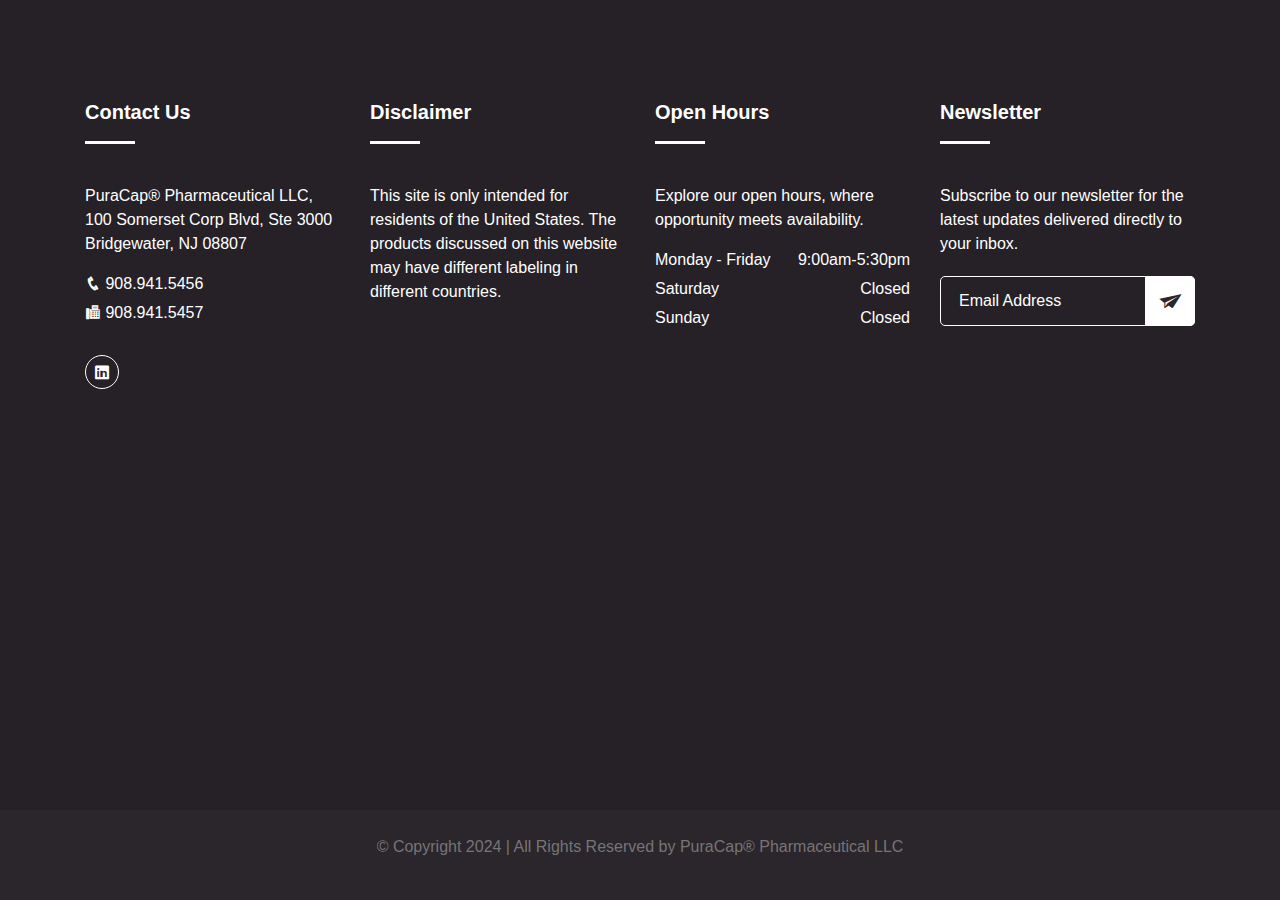
<file: footer.html>
<!DOCTYPE HTML>
<html>
<head>
    <title>Footer</title>
    <link rel="stylesheet" href="assets/css/style.css">
    <link rel="stylesheet" href="assets/css/normalize.css">
    <link rel="stylesheet" href="assets/css/bootstrap.min.css">
    <!-- icofont CSS -->
    <link rel="stylesheet" href="assets/css/icofont.css">
    <style>
        html, body {
            height: 100%;
            margin: 0;
            padding: 0;
            overflow: hidden; /* Prevent scrolling */
        }
        .footer {
            height: 100%;
            display: flex;
            flex-direction: column;
            justify-content: flex-end;
            overflow: hidden; /* Prevent scrolling */
        }
        .footer-top {
            flex: 1; /* Ensures the footer-top section takes available space */
            overflow: hidden; /* Allows scrolling within this section if needed */
        }
    </style>

</head>
<body>
    <footer id="footer" class="footer">
        <!-- Footer Top -->
        <div class="footer-top">
            <div class="container">
                <div class="row">
                    <div class="col-lg-3 col-md-6 col-12">
                        <div class="single-footer">
                            <h2>Contact Us</h2>
                            <p>PuraCap® Pharmaceutical LLC,<br>
                                100 Somerset Corp Blvd, Ste 3000<br>
                                Bridgewater, NJ 08807</p>
                            <ul class="time-sidual">
                                <li class="day"><i class="icofont-phone"></i> 908.941.5456</li>
                                <li class="day"><i class="icofont-fax"></i> 908.941.5457</li>
                            </ul>
                            <!-- Social -->
                            <ul class="social">
                                <li><a href="https://www.linkedin.com/company/puracap-pharmaceutical-llc/"><i class="icofont-linkedin"></i></a></li>
                            </ul>
                            <!-- End Social -->
                        </div>
                    </div>
                    <div class="col-lg-3 col-md-6 col-12">
                        <div class="single-footer f-link">
                            <h2>Disclaimer</h2>
                            <p>This site is only intended for residents of the United States. The products discussed on this website may have different labeling in different countries.</p>
                        </div>
                    </div>
                    <div class="col-lg-3 col-md-6 col-12">
                        <div class="single-footer">
                            <h2>Open Hours</h2>
                            <p>Explore our open hours, where opportunity meets availability.</p>
                            <ul class="time-sidual">
                                <li class="day">Monday - Friday <span>9:00am-5:30pm</span></li>
                                <li class="day">Saturday <span>Closed</span></li>
                                <li class="day">Sunday <span>Closed</span></li>
                            </ul>
                        </div>
                    </div>
                    <div class="col-lg-3 col-md-6 col-12">
                        <div class="single-footer">
                            <h2>Newsletter</h2>
                            <p>Subscribe to our newsletter for the latest updates delivered directly to your inbox.</p>
                            <form action="mail/mail.php" method="get" target="_blank" class="newsletter-inner">
                                <input name="email" placeholder="Email Address" class="common-input" onfocus="this.placeholder = ''"
                                    onblur="this.placeholder = 'Your email address'" required="" type="email">
                                <button class="button"><i class="icofont icofont-paper-plane"></i></button>
                            </form>
                        </div>
                    </div>
                </div>
            </div>
        </div>
        <!--/ End Footer Top -->
        <!-- Copyright -->
        <div class="copyright">
            <ul class="menu">
                <p>&copy; Copyright 2024  |  All Rights Reserved by PuraCap® Pharmaceutical LLC </p>
                <!--<li>Design: <a href="http://html5up.net">HTML5 UP</a></li>-->
            </ul>
        </div>
    </footer>
</body>
</html>
</file>
<file: assets/css/style.css>
/* =====================================
Template Name: 	Mediplus.
Author Name: Naimur Rahman
Website: http://wpthemesgrid.com/
Description: Mediplus - Doctor HTML Template.
Version:	1.1
========================================*/   
/*======================================
[ CSS Table of contents ]
* Global CSS
* Header CSS
	+ Topbar
	+ Logo
	+ Widget
	+ Main Menu
	+ Search
* Hero Slider CSS
* Schedule CSS
* Feautes CSS
* Fun Facts CSS
* Why Choose CSS
* Call to Action CSS
* Portfolio CSS
	+ Portfolio Single CSS
* Services CSS
* Testimonials CSS
* Departments CSS
* Pricing Table CSS
* Clients CSS
* Team CSS
	+ Single Team
* Blog CSS
	+ Latest Blog CSS
	+ Blog Single CSS
	+ Blog Sidebar CSS
* Appointment CSS
* Login CSS
* Register CSS
* Faq CSS
* Contact Us CSS
* Error 404 CSS
* Mail Success CSS
* Newsletter CSS
* Doctor Calendar CSS
* About Us CSS
* Footer CSS
========================================*/ 
/*=============================
	Global CSS 
===============================*/
body{
    font-family: 'Poppins', sans-serif;
	font-weight: 400;
	font-size:14px;
	color:#888;
}
.pro-features {
	position: fixed;
	right: -300px;
	width: 300px;
	height: auto;
	line-height: 46px;
	font-size: 14px;
	background: #fff;
	text-align: left;
	color: #333;
	top: 50%;
	transform:translateY(-50%);
	box-shadow: -4px 0px 5px #00000036;
	color: #fff;
	z-index: 9999;
	padding:20px 30px 30px 30px;
	-webkit-transition:all 0.4s ease;
	-moz-transition:all 0.4s ease;
	transition:all 0.4s ease;
}
.pro-features.active{
	right:0;
}
.pro-features li.big-title {
	font-weight: 600;
	color: #1A76D1;
	font-size: 15px;
}
.pro-features li.title {
	font-weight: 600;
	color: #1A76D1;
	font-size: 15px;
}
.pro-features .button{}
.pro-features .button .btn {
	width: 100%;
	text-align: center;
	margin-top: 8px;
	display: inline-block;
	float: left;
	font-size: 13px;
	width: 100%;
	text-transform: capitalize;
}
.pro-features li {
	color: #333;
	margin: 0;
	padding: 0;
	line-height: 22px;
	margin-bottom: 10px;
}
.get-pro {
	position: absolute;
	left: -80px;
	width:80px;
	height: 45px;
	line-height: 45px;
	font-size: 14px;
	border-radius: 5px 0 0 5px;
	background: #1A76D1;
	text-align: center;
	color: #fff;
	top: 0;
	cursor: pointer;
	box-shadow: -4px 0px 5px #00000036;
}
.get-pro:hover{
	
}
#scrollUp {
	bottom: 15px;
	right: 15px;
	padding: 10px 20px;
	background: #1a76d1;
	color: #fff;
	font-size: 25px;
	width: 45px;
	height: 45px;
	text-align: center;
	line-height: 45px;
	padding: 0;
	border-radius: 3px;
	box-shadow: 0px 0px 10px #00000026;
}
#scrollUp:hover{
	background:#2C2D3F;
}
/* Color Plate */
.color-plate {
	position: fixed;
	display: block;
	z-index: 99998;
	padding: 20px;
	width: 245px;
	background: #fff;
	right: -245px;
	text-align: left;
	top: 30%;
	-webkit-transition:all 0.4s ease;
	-moz-transition:all 0.4s ease;
	transition:all 0.4s ease;
	-webkit-box-shadow: -3px 0px 25px -2px rgba(0, 0, 0, 0.2);
	-moz-box-shadow: -3px 0px 25px -2px rgba(0, 0, 0, 0.2);
	box-shadow: -3px 0px 25px -2px rgba(0, 0, 0, 0.2);
}
.color-plate.active{
	right:0;
}
.color-plate .color-plate-icon {
	position: absolute;
	left: -48px;
	width: 48px;
	height: 45px;
	line-height: 45px;
	font-size: 21px;
	border-radius: 5px 0 0 5px;
	background: #1A76D1;
	text-align: center;
	color: #fff !important;
	top: 0;
	cursor: pointer;
	box-shadow: -4px 0px 5px #00000036;
}
.color-plate h4 {
	display: block;
	font-size: 15px;
	margin-bottom: 5px;
	font-weight: 500;
}
.color-plate p {
	font-size: 13px;
	margin-bottom: 15px;
	line-height: 20px;
}
.color-plate span {
	width: 42px;
	height: 35px;
	border-radius: 0;
	cursor: pointer;
	display: inline-block;
	margin-right: 3px;
}
.color-plate span:hover{
	cursor:pointer;
}
.color-plate span.color1{
	background:#1A76D1;
}
.color-plate span.color2{
	background:#2196F3;
}
.color-plate span.color3{
	background:#32B87D;
}
.color-plate span.color4{
	background:#FE754A;
}
.color-plate span.color5{
	background:#F82F56;
}
.color-plate span.color6{
	background:#01B2B7;
}
.color-plate span.color7{
	background:#6c5ce7;
}
.color-plate span.color8{
	background:#85BA46;
}
.color-plate span.color9{
	background:#273c75;
}
.color-plate span.color10{
	background:#FD7272;
}
.color-plate span.color11{
	background:#badc58;
}
.color-plate span.color12{
	background:#44ce6f;
}
/*=============================
	End Global CSS 
===============================*/

/*===================
	Start Header CSS 
=====================*/
.header{
	background-color:#fff;
	position:relative;
}
.header .navbar-collapse{
	padding:0;
}
/* Topbar */
.header .topbar{
	background-color:#fff;
	border-bottom:1px solid #eee;
}
.header .topbar{
	padding:15px 0;
}
.header .top-link{
	float:left;
}
.header .top-link li{
	display:inline-block;
	margin-right:15px;
}
.header .top-link li:last-child{
	margin-right:0px;
}
.header .top-link li a{
	color:#2C2D3F;
	font-size:14px;
	font-weight:400;
}
.header .top-link li:hover a{
	color:#1A76D1;
}
.header .top-contact{
	float:right;
}
.header .top-contact li{
	display:inline-block;
	margin-right:25px;
	color:#2C2D3F;
}
.header .top-contact li:last-child{
	margin-right:0;
}
.header .top-contact li a{
	font-size:14px;
}
.header .top-contact li a:hover{
	color:#1A76D1;
}
.header .top-contact li i{
	color:#1A76D1;
	margin-right:8px;
}
.header .header-inner {
	background:#fff;
	z-index:999;
	width:100%;
}
.get-quote{
	margin-top:12px;
}
.get-quote .btn{
	color:#fff;
}
.header .logo {
	float: left;
	margin-top: 18px;
	margin-right: 60px;
}
.header .navbar {
	background: none;
	box-shadow: none;
	border: none;
	margin: 0;
	height: 0px;
	min-height: 0px;
}
.header .nav li{
	margin-right: 0px;
    float: left;
	position:relative;
}
.header .nav li:last-child{
	margin:0;
}
.header .nav li a {
	color: #2C2D3F;
	font-size: 14px;
	font-weight: 500;
	text-transform: capitalize;
	padding: 25px 12px;
	position: relative;
	display: inline-block;
	position:relative;
}
.header .nav li a::before {
	position: absolute;
	content: "";
	left: 0;
	bottom: 0;
	height: 3px;
	width:0%;
	background: #1A76D1;
	border-radius: 5px 5px 0 0;
	opacity:0;
	visibility:hidden;
	-webkit-transition:all 0.4s ease;
	-moz-transition:all 0.4s ease;
	transition:all 0.4s ease;
}
.header .nav li.active a:before{
	opacity:1;
	visibility:visible;
	width: 100%;
}
.header .nav li.active a{
	color:#1A76D1;
}
.header .nav li:hover a:before{
	opacity:1;
	width: 100%;
	visibility:visible;
}
.header .nav li:hover a{
	color:#1a76d1;
}
.header .nav li a i {
	display: inline-block;
	margin-left: 1px;
	font-size: 13px;
}
/* Middle Header */
.header.style2 .header-inner {
	border-top: 1px solid #eee;
}
.header.style2 .logo {
	margin-top:6px;
}
.header .middle-header {
	background: #fff;
	padding: 20px 0px;
}
.header .widget-main{
	float:right;
}
.header.style2 .get-quote {
	margin-top: 0;
}
.header .single-widget {
	position: relative;
	float: left;
	margin-right: 30px;
	padding-left: 55px;
}
.header .single-widget:last-child{
	margin:0;
}
.header .single-widget .logo{
	margin:0;
	padding:0;
	margin-top: 7px;
}
.header .single-widget i {
	position: absolute;
	left: 0;
	top: 6px;
	height: 40px;
	width: 40px;
	line-height: 40px;
	color: #fff;
	background: #1A76D1;
	border-radius: 4px;
	text-align: center;
	font-size: 15px;
}
.header .single-widget h4 {
	font-size: 15px;
	font-weight: 500;
}
.header .single-widget p {
	margin-bottom: 5px;
	text-transform: capitalize;
}
.header .single-widget.btn{
	margin-left:0;
}
/* Dropdown Menu */
.header .nav li .dropdown {
	background: #fff;
	width: 220px;
	position: absolute;
	left:-20px;
	top: 100%;
	z-index: 999;
	-webkit-box-shadow: 0px 3px 5px rgba(0, 0, 0, 0.2);
	-moz-box-shadow: 0px 3px 5px rgba(0, 0, 0, 0.2);
	box-shadow: 0px 3px 5px #3333334d;
	transform-origin: 0 0 0;
	transform: scaleY(0.2);
	-webkit-transition: all 0.3s ease 0s;
	-moz-transition: all 0.3s ease 0s;
	transition: all 0.3s ease 0s;
	opacity: 0;
	visibility: hidden;
	top: 74px;
	border-left:3px solid #2889e4;
}
.header .nav li:hover .dropdown{
	opacity:1;
	visibility:visible;
	transform:translateY(0px);
}
.header .nav li .dropdown li{
	float:none;
	margin:0;
	border-bottom:1px dashed #eee;
}
.header .nav li .dropdown li:last-child{
	border:none;
}
.header .nav li .dropdown li a {
	padding: 12px 15px;
	color: #666;
	display: block;
	font-weight: 400;
	text-transform: capitalize;
	background: transparent;
	-webkit-transition:all 0.2s ease;
	-moz-transition:all 0.2s ease;
	transition:all 0.2s ease;
}
.header .nav li .dropdown li a:before{
	display:none;
}
.header .nav li .dropdown li:last-child a{
	border-bottom:0px;
}
.header .nav li .dropdown li:hover a{
	color:#1A76D1;
}
.header .nav li .dropdown li a:hover{
	border-color:transparent;
}
/* Right Bar */
.header.style2 .main-menu{
	display:inline-block;
	float:left;
}
.header .right-bar {
	float: right;
}
.header .right-bar {
	padding-top:20px;
}
.header .right-bar {
	display: inline-block;
}
.header .right-bar a {
	color: #fff;
	height: 35px;
	width: 35px;
	line-height: 35px;
	text-align: center;
	background: #1a76d1;
	border-radius: 4px;
	display: block;
	font-size: 12px;
}
.header .right-bar li a:hover{
	color:#fff;
	background:#27AE60;
}
.header .search-top.active .search i:before{
	content:"\eee1";
	font-size:15px;
}
/* Search */
.header .search-form {
	position: absolute;
	right: 0;
	z-index: 9999;
	opacity: 0;
	visibility: hidden;
	-webkit-transition: all 0.4s ease;
	-moz-transition: all 0.4s ease;
	transition: all 0.4s ease;
	top: 74px;
	box-shadow: 0px 0px 10px #0000001c;
	border-radius: 4px;
	overflow: hidden;
	transform:scale(0);
}
.header .search-top.active .search-form {
	opacity:1;
	visibility:visible;
	transform:scale(1);
}
.header .search-form input {
	width: 282px;
	height: 50px;
	line-height: 50px;
	padding: 0 70px 0 20px;
	-webkit-transition: all 0.4s ease;
	-moz-transition: all 0.4s ease;
	transition: all 0.4s ease;
	border-radius: 3px;
	border: none;
	background: #fff;
	color: #2C2D3F;
}
.header .search-form button {
	position: absolute;
	right: 0;
	height: 50px;
	top: 0;
	width: 50px;
	background: #1A76D1;
	border: none;
	color: #fff;
	border-radius: 0 4px 4px 0;
	border-left:1px solid transparent;
}
.header .search-form button:hover{
	background:#fff;
	color:#1A76D1;
	border-color:#e6e6e6;
}
/* Header Sticky */
.header.sticky .header-inner{
	position:fixed;
	z-index:999;
	top:0;
	left:0;
	bottom:initial;
	-webkit-transition:all 0.4s ease;
	-moz-transition:all 0.4s ease;
	transition:all 0.4s ease;
	animation: fadeInDown 0.5s both 0.1s;
	box-shadow:0px 0px 13px #00000054;
}
/*=========================
	End Header CSS
===========================*/

/*===========================
	Start Hero Area CSS
=============================*/
.slider .single-slider {
	height: 600px;
	background-size: cover;
	background-position: center;
	background-repeat:no-repeat;
}
.slider .single-slider .text{
	margin-top:120px;
}
.slider.index2 .single-slider .text{
	margin-top:150px;
}
.slider .single-slider h1 {
	color: #2C2D3F;
	font-size: 38px;
	font-weight: 700;
	margin: 0;
	padding: 0;
	line-height: 42px;
}
.slider .single-slider h1 span{
	color:#1a76d1;
}
.slider .single-slider p {
	color: #2C2D3F;
	margin-top: 27px;
	font-weight: 400;
}
.slider .single-slider .button{
	margin-top:30px;
}
.slider .single-slider .btn{
	color:#fff;
	background:#1a76d1;
	font-weight:500;
	display:inline-block;
	margin:0;
	margin-right:10px;
}
.slider .single-slider .btn:last-child{
	margin:0;
}
.slider .single-slider .btn.primary{
	background:#2C2D3F;
	color:#fff;
}
.slider .single-slider .btn.primary:before{
	background:#1A76D1;
}
.slider .owl-carousel .owl-nav {
	margin: 0;
    position: absolute;
    top: 50%;
    width: 100%;
	margin-top:-25px;
}
.slider .owl-carousel .owl-nav div {
	height: 50px;
	width: 50px;
	line-height: 50px;
	text-align: center;
	background: #1A76D1;
	color: #fff;
	font-size: 26px;
	position: absolute;
	margin: 0;
	-webkit-transition: all 0.4s ease;
	-moz-transition: all 0.4s ease;
	transition: all 0.4s ease;
	padding: 0;
	border-radius: 50%;
}
.slider .owl-carousel .owl-nav div:hover{
	background:#2C2D3F;
	color:#fff;
}
.slider .owl-carousel .owl-controls .owl-nav .owl-prev{
	left:20px;
}
.slider .owl-carousel .owl-controls .owl-nav .owl-next{
	right:20px;
}

/* Slider Animation */
.owl-item.active .single-slider h1{
    animation: fadeInUp 1s both 0.6s;
}
.owl-item.active .single-slider p{
    animation: fadeInUp 1s both 1s;
}
.owl-item.active .single-slider .button{
    animation: fadeInDown 1s both 1.5s;
}
/*===========================
	End Hero Area CSS
=============================*/

/*=============================
	Start Schedule CSS
===============================*/
.schedule {
	background: #fff;
	margin: 0;
	padding: 0;
	height: 230px;
}
.schedule .schedule-inner {
	position: relative;
	transform: translateY(-30%);
	z-index:9;
}
.schedule .single-schedule {
	position: relative;
	text-align: left;
	z-index:3;
	border-radius:5px;
	background:#1A76D1;
	 -webkit-transition: all .3s ease-out 0s;
    -moz-transition: all .3s ease-out 0s;
    -ms-transition: all .3s ease-out 0s;
    -o-transition: all .3s ease-out 0s;
    transition: all .3s ease-out 0s;
}
.schedule .single-schedule .inner {
	overflow:hidden;
	position: relative;
	padding:30px;
	z-index:2;
}
.schedule .single-schedule:before{
	position: absolute;
    z-index: -1;
    content: '';
    bottom: -10px;
    left: 0;
    right: 0;
    margin: 0 auto;
    width: 80%;
    height: 90%;
    background:#1A76D1;
    opacity: 0;
    filter: blur(10px);
    -webkit-transition: all .3s ease-out 0s;
    -moz-transition: all .3s ease-out 0s;
    -ms-transition: all .3s ease-out 0s;
    -o-transition: all .3s ease-out 0s;
    transition: all .3s ease-out 0s;
}
.schedule .single-schedule:hover:before{
	opacity: 0.8;
}
.schedule .single-schedule:hover{
	transform: translateY(-5px);
}
.schedule .single-schedule .icon i{
	position: absolute;
	font-size: 110px;
	color: #fff;
	 -webkit-transition: all .3s ease-out 0s;
    -moz-transition: all .3s ease-out 0s;
    -ms-transition: all .3s ease-out 0s;
    -o-transition: all .3s ease-out 0s;
    transition: all .3s ease-out 0s;
	z-index:-1;
	visibility:visible;
	opacity:0.2;
	right: -25px;
	bottom: -30px;
}
.schedule .single-schedule span{
	display:block;
	color:#fff;
}
.schedule .single-schedule h4{
	font-size: 20px;
	font-weight:600;
	display:inline-block;
	text-transform:capitalize;
	color:#fff;
	margin-top:13px;
}
.schedule .single-schedule p{
	color:#fff;
	margin-top:22px;
}
.schedule .single-schedule a {
	color: #fff;
	margin-top: 25px;
	font-weight: 500;
	display: inline-block;
	position: relative;
}
.schedule .single-schedule a:before{
	position:absolute;
	content:"";
	left:0;
	bottom:0;
	height:1px;
	width:0%;
	background:#fff;
	-webkit-transition:all 0.4s ease;
	-moz-transition:all 0.4s ease;
	transition:all 0.4s ease;
}
.schedule .single-schedule a:hover:before{
	width:100%;
	width:100%;
}
.schedule .single-schedule a i{
	margin-left:10px;
}
.schedule .single-schedule .time-sidual{
	
}
.schedule .single-schedule .time-sidual{
	overflow:hidden;
	margin-top:17px;
}
.schedule .single-schedule .time-sidual li {
	display: block;
	color: #fff;
	width: 100%;
	margin-bottom:3px;
}
.schedule .single-schedule .time-sidual li:last-child{
	margin:0;
}
.schedule .single-schedule .time-sidual li span{
	display:inline-block;
	float:right;
}
.schedule .single-schedule .day-head .time {
	font-weight: 400;
	float: right;
}
/*=============================
	End Schedule CSS
===============================*/

/*=============================
	Start Feautes CSS
===============================*/
.Feautes{
	padding-top:0;
}
.Feautes.index2{
	padding-top:100px;
}
.Feautes.testimonial-page{
	padding-top:100px;
}
.Feautes .single-features{
	text-align:center;
	position:relative;
	padding:10px 20px;
}
.Feautes .single-features::before {
	position: absolute;
	content: "";
	right: -72px;
	top: 60px;
	width: 118px;
	border-bottom: 3px dotted #1a76d1;
}
.Feautes .single-features.last::before{
	display:none;
}
.Feautes .single-features .signle-icon{
	position:relative;
}
.Feautes .single-features .signle-icon i{
	font-size:50px;
	color:#1a76d1;
	position:absolute;
	left:50%;
	margin-left:-50px;
	top:0;
	height:100px;
	width:100px;
	line-height:100px;
	text-align:center;
	border:1px solid #dddddd;
	border-radius:100%;
	-webkit-transition:all 0.4s ease;
	-moz-transition:all 0.4s ease;
	transition:all 0.4s ease;
}
.Feautes .single-features:hover .signle-icon i{
	background:#1A76D1;
	color:#fff;
	border-color:transparent;
}
.Feautes .single-features h3{
	padding-top: 128px;
	color:#2C2D3F;
	font-weight:600;
	font-size:21px;
}
.Feautes .single-features p {
	margin-top: 20px;
}
/*=============================
	End Feautes CSS
===============================*/

/*=======================
	Start Fun Facts CSS
=========================*/
.fun-facts{
	position:relative;
}
.fun-facts.section{
	padding:120px 0;
}
.fun-facts{
	background:url('img/fun-bg.jpg');
	background-size:cover;
	background-repeat:no-repeat;
}
.fun-facts .single-fun {
	
}
.fun-facts .single-fun i {
	position: absolute;
	left: 0;
	font-size: 62px;
	color: #fff;
	height: 70px;
	width: 70px;
	line-height: 67px;
	font-size: 28px;
	text-align: center;
	padding: 0;
	margin: 0;
	border: 2px solid #fff;
	border-radius: 0px;
	top: 50%;
	margin-top: -35px;
	-webkit-transition: all 0.4s ease;
	-moz-transition: all 0.4s ease;
	transition: all 0.4s ease;
	border-radius: 50%;
}
.fun-facts .single-fun:hover i{
	color:#1A76D1;
	background:#fff;
	border-color:transparent;
}
.fun-facts .single-fun .content {
	padding-left: 80px;
}
.fun-facts .single-fun span {
	color: #fff;
	font-weight: 600;
	font-size: 30px;
	position: relative;
	display: block;
	-webkit-transition: all 0.4s ease;
	-moz-transition: all 0.4s ease;
	transition: all 0.4s eas;
	display: block;
	margin-bottom: 7px;
}
.fun-facts .single-fun p{
	color:#fff;
	font-size:15px;
}
/*===================
	End Fun Facts
=====================*/

/*===================
	Why choose CSS
=====================*/
.why-choose .choose-left h3{
	font-size:24px;
	font-weight:600;
	color:#2C2D3F;
	position:relative;
	padding-bottom:20px;
	margin-bottom:24px;
}
.why-choose .choose-left h3:before{
	position:absolute;
	content:"";
	left:0;
	bottom:0;
	height:2px;
	width:50px;
	background:#1a76d1;
}
.why-choose .choose-left p{
	margin-bottom:35px;
}
.why-choose .choose-left .list{}
.why-choose .choose-left .list li {
	color: #868686;
	margin-bottom: 12px;
}
.why-choose .choose-left .list li:last-child{
	margin-bottom:0px;
}
.why-choose .choose-left .list li i{
	height:15px;
	width:15px;
	line-height:15px;
	text-align:center;
	background:#1a76d1;
	color:#fff;
	font-size:14px;
	border-radius:100%;
	padding-left:2px;
	margin-right:16px;
}
/* Start Faq CSS */
.why-choose{
	background:#fff;
}
.why-choose .choose-right{
	height:100%;
	width:100%;
	background-image:url('img/video-bg.jpg');
	background-size:cover;
	background-position:center;
	background-repeat:no-repeat;
	position:relative;
}
.why-choose .choose-right .video {
	color: #fff;
	height: 70px;
	width: 70px;
	line-height: 70px;
	text-align: center;
	border-radius: 100%;
	position: absolute;
	left: 50%;
	top: 50%;
	margin-left: -35px;
	margin-top: -35px;
	font-size: 21px;
	background: #1a76d1;
	padding-left: 4px;
}
.why-choose .choose-right .video:hover{
	transform:scale(1.1);
}
.why-choose .video-image .waves-block .waves {
	position: absolute;
	width: 200px;
	height: 200px;
	background: #fff;
	opacity: 0;
	-ms-filter: "progid:DXImageTransform.Microsoft.Alpha(Opacity=0)";
	border-radius: 100%;
	-webkit-animation: waves 3s ease-in-out infinite;
	animation: waves 3s ease-in-out infinite;
	left: 50%;
	margin-left: -100px;
	top: 50%;
	margin-top: -100px;
}
.why-choose .video-image .waves-block .wave-1 {
    -webkit-animation-delay: 0s;
    animation-delay: 0s;
}
.why-choose .video-image .waves-block .wave-2 {
    -webkit-animation-delay: 1s;
    animation-delay: 1s;
}
.why-choose .video-image .waves-block .wave-3 {
    -webkit-animation-delay: 2s;
    animation-delay: 2s;
}
/*=======================
	End Why choose CSS
=========================*/

/*===============================
	Start Call to action CSS
=================================*/
.call-action{
	background-image:url('img/call-bg.jpg');
	background-size:cover;
	background-position:center;
	position:relative;
	background-repeat:no-repeat;
}
.call-action .content{
	text-align:center;
	padding:100px 265px;
}
.call-action .content h2{
	color:#fff;
	font-size:32px;
	font-weight:600;
	line-height:46px;
}
.call-action .content p {
	color: #fff;
	margin: 30px 0px;
	font-size: 15px;
}
.call-action .content .btn{
	background:#fff;
	margin-right:20px;
	font-weight:500;
	border:1px solid #fff;
	color:#1a76d1;
}
.call-action .content .btn:before{
	background:#1A76D1;
}
.call-action .content .btn:hover{
	background:#1A76D1;
	color:#fff;
}
.call-action .content .btn:last-child{
	margin-right:0px;
}
.call-action .content .second {
	border: 1px solid #fff;
	color: #fff;
	background: transparent;
	color: #fff !important;
}
.call-action .content .second:before{
	background:#fff;
}
.call-action .content .second:hover{
	color:#1A76D1;
	border-color:transparent;
	background:#fff;
}
.call-action .content .second i{
	margin-left:10px;
}
/*===============================
	Start Call to action CSS
=================================*/

/*==========================
	Start Portfolio CSS
============================*/
.portfolio{
	background:#FDFDFD;
}
.portfolio .single-pf{
	position:relative;
}
.portfolio .single-pf img{
	height:100%;
	width:100%;
}
.portfolio .single-pf:before{
	position:absolute;
	content:"";
	left:0;
	top:0;
	height:100%;
	width:100%;
	background:#1a76d1;
	opacity:0;
	visibility:hidden;
	-webkit-transition:all 0.4s ease;
	-moz-transition:all 0.4s ease;
	transition:all 0.4s ease;
	z-index:1;
}
.portfolio .single-pf:hover:before{
	opacity:0.7;
	visibility:visible;
}
.portfolio .single-pf .btn {
	color: #1a76d1;
	z-index: 3;
	background: #fff;
	position: absolute;
	left: 50%;
	top: 50%;
	border-radius: 0px;
	opacity: 0;
	visibility: hidden;
	-webkit-transition: all 0.4s ease;
	-moz-transition: all 0.4s ease;
	transition: all 0.4s ease;
	height: 48px;
	width: 150px;
	text-align: center;
	line-height: 48px;
	padding: 0;
	font-weight: 500;
	font-size: 14px;
	margin-left: -75px;
	margin-top: -24px;
	border-radius:4px;
}
.portfolio .single-pf:hover .btn{
	opacity:1;
	visibility:visible;
}
.portfolio .single-pf .btn:hover{
	color:#fff;
}
.portfolio .owl-nav{
	display:none;
}
/* Slider Nav */
.pf-details .image-slider .owl-nav{
	margin: 0;
    position: absolute;
    top: 50%;
    width: 100%;
	margin-top:-25px;
}
.pf-details .image-slider .owl-carousel .owl-nav div {
	height: 50px;
	width: 50px;
	line-height: 45px;
	background: #fff;
	color: #1A76D1;
	position: absolute;
	margin: 0;
	border-radius: 100%;
	font-size: 20px;
	text-align: center;
	-webkit-transition: all 0.4s ease;
	-moz-transition: all 0.4s ease;
	transition: all 0.4s ease;
	box-shadow: 0px 0px 10px #0000001a;
}
.pf-details .image-slider .owl-carousel .owl-nav div:hover{
	color:#fff;
	background:#1A76D1;
}
.pf-details .image-slider .owl-carousel .owl-controls .owl-nav .owl-prev{
	left:20px;
}
.pf-details .image-slider .owl-carousel .owl-controls .owl-nav .owl-next{
	right:20px;
}
.pf-details .image-slider{
	border-radius:8px 8px 0 0;
}
.pf-details .image-slider img{
	height:100%;
	width:100%;
}
.pf-details .date{
	background: #1a76d1;
	display: block;
	padding: 20px;
	text-align: center;
	border-radius: 0;
	border: none;
	margin: 0;
	margin-top: -1px;
}
.pf-details .date ul li{
	font-size:16px;
	color:#fff;
	display:inline-block;
	margin-right:60px;
}
.pf-details .date ul li:last-child{
	margin:0;
}
.pf-details .date ul li span{
	font-weight:500;
	display:inline-block;
	margin-right:5px;
}
.pf-details .body-text{}
.pf-details .body-text h3 {
	font-size: 30px;
	font-weight: 600;
	color: #333;
	margin-top: 40px;
}
.pf-details .body-text p{
	margin-top:20px;
}
.pf-details .body-text .share{
	margin-top:40px;
}
.pf-details .body-text .share h4 {
	font-size: 15px;
	font-weight: 500;
	display: inline-block;
}
.pf-details .body-text .share ul{
	display:inline-block;
	margin-left:12px;
}
.pf-details .body-text .share ul li{
	display:inline-block;
	margin-right:10px;
}
.pf-details .body-text .share ul li:last-child{
	margin-right:0;
}
.pf-details .body-text .share ul li a{
	height:35px;
	width:35px;
	line-height:35px;
	text-align:center;
	border:1px solid #C8C8C8;
	color:#757575;
	display:block;
	border-radius:50%;
}
.pf-details .body-text .share ul li a:hover{
	color:#fff;
	border-color:transparent;
	background:#1A76D1;
}
/*==========================
	End Portfolio CSS
============================*/

/*=========================
	Srart service CSS
===========================*/
.services .single-service{
	margin:30px 0;
	position:relative;
	padding-left:70px;
}
.services .single-service i{
	font-size:45px;
	color:#1a76d1;
	position:absolute;
	left:0;
	-webkit-transition:all 0.4s ease;
	-moz-transition:all 0.4s ease;
	transition:all 0.4s ease;
}
.services .single-service h4{
	text-transform:capitalize;
	margin-bottom:25px;
	color:#2C2D3F;
}
.services .single-service h4 a{
	color:#2C2D3F;
	font-size:20px;
	font-weight:600;
}
.services .single-service h4 a:hover{
	color:#1A76D1;
}
.services .single-service p{
	color:#868686;
}
/*-- Service Details --*/
.services-details-img {
  margin-bottom: 50px;
}

.services-details-img img {
  width: 100%;
  margin-bottom: 30px;
}
.services-details-img h2 {
  font-weight: 600;
  font-size: 28px;
  margin-bottom: 16px;
}
.services-details-img P {
  margin-bottom: 20px;
}
.services-details-img blockquote {
	font-size: 15px;
	color: #4a6f8a;
	background-color: #1a76d1;
	padding: 30px 75px;
	line-height: 26px;
	position: relative;
	margin-bottom: 20px;
	color: #fff;
}
.services-details-img blockquote i {
  position: absolute;
  display: inline-block;
  top: 20px;
  left: 38px;
  font-size: 32px;
}
.service-details-inner-left {
  background-image: url("img/signup-bg.jpg");
  background-size: cover;
  background-position: center center;
  background-repeat: no-repeat;
  width: 100%;
  height: 100%;
}
.service-details-inner-left img {
  display: none;
}
.service-details-inner {
  max-width: 580px;
  margin-left: auto;
  margin-right: auto;
}
.service-details-inner h2 {
	font-weight: 600;
	font-size: 30px;
	margin-bottom: 15px;
	border-left: 3px solid #1a76d1;
	padding-left: 15px;
}
.service-details-inner p {
  margin-bottom: 15px;
}
.service-details-inner p:last-child {
  margin-bottom: 0;
}
/*=========================
	End service CSS
===========================*/

/*=============================
	Start Testimonials CSS
===============================*/
.testimonials{
	background-image:url('img/testi-bg.jpg');
	background-size:cover;
	background-position:center;
	background-repeat:no-repeat;
	position:relative;
}
.testimonials .section-title h2{
	color:#fff;
}
.testimonials .single-testimonial {
	text-align: left;
	position: relative;
	background: #fff;
	padding: 40px 30px;
	margin: 5px;
	margin-bottom: 27px;
	margin-right: 30px;
	border-radius: 5px;
	-webkit-transition: all 0.4s ease;
	-moz-transition: all 0.4s ease;
	transition: all 0.4s ease;
	margin: 0;
	margin: 30px 20px;
}
.testimonials .single-testimonial:hover{
	box-shadow: 0px 10px 10px #0000001c;
	transform: translateY(-4px);
}
.testimonials .single-testimonial img {
	position: absolute;
	left: 30px;
	bottom:-26px;
	height: 53px;
	width: 53px;
	border-radius: 100%;
}
.testimonials .single-testimonial p{
	color:#868686;
	font-size:14px;
}
.testimonials .single-testimonial .name {
	margin-top: 22px;
	color: #2C2D3F;
	font-weight: 500;
	font-size: 15px;
}
.testimonials .owl-dots {
	position: absolute;
	left: 50%;
	bottom: -55px;
	margin-top: -47px;
	padding: 10px 25px;
	border-radius: 3px;
	margin: 0 0 0 -52px;
	margin-top: 49px;
	box-sizing: ;
}
.testimonials .owl-dots .owl-dot {
	display: inline-block;
	margin-right: 10px;
}
.testimonials .owl-dots .owl-dot:last-child{
	margin:0px;
}
.testimonials .owl-dots .owl-dot span {
	width: 10px;
	height:10px;
	display: block;
	border-radius: 30px;
	-webkit-transition: all 0.3s ease;
	-moz-transition: all 0.3s ease;
	transition: all 0.3s ease;
	margin: 0;
	background: #fff;
	position: relative;
}
.testimonials .owl-dots .owl-dot span:hover{
	background:#fff;
}
.testimonials .owl-dots .owl-dot.active span{
	background:#fff;
	width:20px;
}
/*=============================
	End Testimonials CSS
===============================*/

/*==========================
	Start Departments CSS
============================*/
.departments .department-tab .nav{
	margin-bottom: 30px;
    background:transform;
	position:relative;
}
.departments .department-tab .nav li{
	text-align:center;
	margin-right:54px;
}
.departments .department-tab .nav li a i {
	font-size: 50px;
	color: #868686;
}
.departments .department-tab .nav li a:hover{
	background:transparent;
}
.departments .department-tab .nav li a.active i{
	color:#1a76d1;
}
.departments .department-tab .nav li a {
	color: #fff;
	margin-top: 20px;
	border: none;
	padding: 0;
	padding-bottom: 20px;
	border-bottom:2px solid transparent;
	padding:0 10px 20px 10px;
}
.departments .department-tab .nav li a.active{
	border-color:#1a76d1;
}
.departments .department-tab .nav li span{
	display:block;
}
.departments .department-tab .nav li .first {
	padding-top: 20px;
	font-size: 20px;
	font-weight: 500;
	color: #868686;
}
.departments .department-tab .nav li a.active .first{
	color:#2C2D3F;
}
.departments .department-tab .nav li .second {
	font-size: 14px;
	font-weight: 400;
	color: #868686;
	margin-top: 3px;
}
.departments .department-tab .tab-pane .department-left{}
.departments .department-tab .tab-pane .department-left h3{
	color:#2C2D3F;
	font-weight:600;
	font-size:26px;
	position:relative;
	padding-bottom:15px;
	margin-bottom:30px;
}
.departments .department-tab .tab-pane .department-left h3:before{
	position:absolute;
	content:"";
	left:0;
	bottom:0;
	height:3px;
	width:50px;
	background:#2C2D3F;
}
.departments .department-tab .tab-pane .department-left .p1 {
	color: #1a76d1;
	font-weight: 500;
	margin-bottom: 18px;
}
.departments .department-tab .tab-pane .department-left p {
	margin-bottom: 20px;
}
.departments .department-tab .tab-pane .department-left .list{}
.departments .department-tab .tab-pane .department-left .list li{
	position:relative;
	padding-left: 30px;
	margin-bottom:6px;
}
.departments .department-tab .tab-pane .department-left .list li:last-child{
	margin-bottom:0px;
}
.departments .department-tab .tab-pane .department-left .list li i {
	position: absolute;
	left: 0;
	height: 15px;
	width: 15px;
	line-height: 15px;
	color: #fff;
	background: #1a76d1;
	text-align: center;
	border-radius: 100%;
	font-size: 8px;
	margin-right: 20px;
	top: 4px;
}
.departments .department-tab .tab-content .tab-text h2{
	font-size:18px;
}
.departments .department-tab .tab-content .tab-text p{
	color:#555;
	margin-top:10px;
}
/*==========================
	End Departments CSS
============================*/

/*=============================
	Start Pricing Table CSS
===============================*/
.pricing-table{
	background:#f9f9f9;
	position:relative;
}
.pricing-table .single-table {
	background: #fff;
	border:1px solid #ddd;
	text-align: center;
	position: relative;
	overflow: hidden;
	margin: 15px 0;
	padding:45px 35px 30px 35px;
}
/* Table Head */
.pricing-table .single-table .table-head {
	text-align:center;
}
.pricing-table .single-table .icon i{
	font-size:65px;
	color:#1a76d1;
}
.pricing-table .single-table .title {
	font-size: 21px;
	color: #2C2D3F;
	margin-top: 30px;
	margin-bottom: 15px;
}
.pricing-table .single-table .amount {
	font-size:36px;
	font-weight:600;
	color:#1a76d1;
}
.pricing-table .single-table .amount span{
	display:inline-block;
	font-size:14px;
	font-weight:400;
	color:#868686;
	margin-left:8px;
}
/* Table List */
.pricing-table .single-table .table-list {
	padding: 10px 0;
	text-align: left;
	margin-top: 30px;
}
.pricing-table .table-list li {
	position: relative;
	color: #666;
	text-transform: capitalize;
	margin-bottom: 18px;
	padding-right: 32px;
}
.pricing-table .table-list li:last-child{
	margin-bottom:0px;
}
.pricing-table .table-list li.cross i{
	background:#aaaaaa;
}
.pricing-table .table-list i {
	font-size: 7px;
	text-align: center;
	margin-right: 10px;
	position: absolute;
	right: 0;
	height: 16px;
	width: 16px;
	line-height: 16px;
	text-align: center;
	color: #fff;
	background: #1a76d1;
	border-radius: 100%;
	padding-left: 1px;
}

/* Table Bottom */
.pricing-table .table-bottom {
	margin-top: 25px;
}
.pricing-table .btn {
	padding: 12px 25px;
	width: 100%;
	color:#fff;
}
.pricing-table .btn:before{
	background:#2C2D3F;
}
.pricing-table .btn:hover{
	color:#fff;
}
.pricing-table .btn i {
	font-size: 16px;
	margin-right: 10px;
}
/*=============================
	End Pricing Table CSS
===============================*/

/*========================
	Start Clients CSS
==========================*/
.clients{
	background-image:url('img/client-bg.jpg');
	background-size:cover;
	background-position:center;
	padding:100px 0px;
	position:relative;
}
.clients .single-clients{
	
}
.clients .single-clients img {
	width: 100%;
	cursor: pointer;
	text-align: center;
	float: none;
	padding: 0 35px;
}
/*========================
	End Clients CSS
==========================*/

/*====================
	Start Team CSS
======================*/ 
.team{
	background-image:url('img/testi-bg.jpg');
	background-size:cover;
	background-position:center;
	background-repeat:no-repeat;
	position:relative;
}
.team.single-page{
	background:#fff;
}
.team .section-title h2{
	color:#fff;
}
.team .section-title p{
	color:#fff;
}
.team .single-team {
	background: #fff;
	-webkit-transition: all 0.3s ease;
	-moz-transition: all 0.3s ease;
	transition: all 0.3s ease;
	margin-top: 30px;
	text-align: center;
	box-shadow: 0px 0px 10px #00000021;
	border-radius: 5px;
	overflow: hidden;
}
.team .t-head{
	position:relative;
	overflow:hidden;
}
.team .t-head::before {
	position: absolute;
	top: 0;
	left: 0;
	width: 100%;
	height: 100%;
	background: #fff;
	opacity:0;
	visibility:hidden;
	content: "";
	z-index: 2;
	-webkit-transition:all 0.3s ease;
	-moz-transition:all 0.3s ease;
	transition:all 0.3s ease;
}
.team .single-team:hover .t-head::before{
	visibility:visible;
	opacity:0.5;
}
.team .t-head img{
	width:100%;
	position:relative;
}
.team .t-icon a {
	position: absolute;
	left: 50%;
	top: 50%;
	width: 150px;
	height: 46px;
	line-height: 40px;
	opacity: 0;
	visibility: hidden;
	font-weight: 400;
	text-align: center;
	color: #fff;
	border-radius: 0;
	-webkit-transform: scale(0.6);
	-moz-transform: scale(0.6);
	transform: scale(0.6);
	-webkit-transition: all 0.3s ease;
	-moz-transition: all 0.3s ease;
	transition: all 0.3s ease;
	z-index: 99;
	margin: -23px 0 0 -75px;
	font-size: 15px;
	background: #2889E4;
	font-size: 13px;
	line-height: 46px;
	padding:0;
	border-radius:4px;
}
.team .single-team:hover .t-icon a {
	-webkit-transform: scale(1);
	-moz-transform: scale(1);
	transform: scale(1);
	opacity:1;
	visibility:visible;
}
.team .t-bottom {
	text-align: center;
	position: relative;
	padding: 0 20px;
	padding: 25px 20px;
}
.team .t-bottom p {
	color: #666;
	font-size: 13px;
	display: block;
	margin-bottom: 4px;
}
.team .t-bottom h2 {
	font-size: 18px;
	text-transform: capitalize;
	font-weight: 500;
	color: #2C2D3F;
}
.team .t-bottom h2 a:hover{
	color:#1A76D1;
}
/*-- Doctor Details --*/
.doctor-details-left {
	-webkit-box-shadow: 0px 0px 10px 0px #ddd;
	box-shadow: 0px 0px 10px 0px #ddd;
	border-radius: 10px;
	overflow: hidden;
}
.doctor-details-item img {
  width: 100%;
  border-radius:0;
}
.doctor-details-item .doctor-details-contact {
	padding: 50px;
}
.doctor-details-item .doctor-details-contact h3 {
	font-weight: 600;
	font-size: 20px;
	color: #2C2D3F;
	margin-bottom: 30px;
}
.doctor-details-item .doctor-details-contact .basic-info {
  margin: 0;
  padding: 0;
}
.doctor-details-item .doctor-details-contact .basic-info li {
	list-style-type: none;
	display: block;
	font-weight: 400;
	font-size: 15px;
	color: #2C2D3F;
	margin-bottom: 10px;
}
.doctor-details-item .doctor-details-contact .basic-info li:last-child {
  margin-bottom: 0;
}
.doctor-details-item .doctor-details-contact .basic-info li i {
	display: inline-block;
	color: #1A76D1;
	margin-right: 8px;
	font-size: 16px;
	position: relative;
	top: 1px;
}
.doctor-details-area .doctor-details-left .social{
	margin-top:25px;
}
.doctor-details-area .doctor-details-left .social li{
	display:inline-block;
	margin-right:10px;
}
.doctor-details-area .doctor-details-left .social li:last-child{
	margin-right:0px;
}
.doctor-details-area .doctor-details-left .social li a {
	height: 34px;
	width: 34px;
	line-height: 34px;
	text-align: center;
	border: 1px solid #C8C8C8;
	text-align: center;
	padding: 0;
	border-radius: 4px;
	display: block;
	color: #757575;
	font-size: 16px;
}
.doctor-details-area .doctor-details-left .social li a:hover{
	color:#fff;
	background:#1A76D1;
	border-color:transparent;
}
.doctor-details-item .doctor-details-work h3 {
	font-weight: 600;
	font-size: 20px;
	color: #2C2D3F;
	margin-top: 30px;
}
.doctor-details-item .doctor-details-work .time-sidual{
	
}
.doctor-details-item .doctor-details-work .time-sidual{
	overflow:hidden;
}
.doctor-details-item .doctor-details-work .time-sidual li {
	display: block;
	color: #2C2D3F;
	width: 100%;
	margin-bottom: 10px;
}
.doctor-details-item .doctor-details-work .time-sidual li span{
	display:inline-block;
	float:right;
}
.doctor-details-item .doctor-details-work .day-head .time {
	font-weight: 400;
	float: right;
}

.doctor-details-area .doctor-details-right{
	padding-left: 60px;
	padding-top: 70px;
}
.doctor-details-item .doctor-details-biography {
 
}
.doctor-details-item .doctor-details-biography h3 {
  font-weight: 600;
  font-size: 24px;
  color: #2f60bd;
  margin-bottom: 25px;
  margin-top: 25px;
}
.doctor-details-item .doctor-details-biography p {
  margin-bottom: 0;
}
.doctor-details-item .doctor-details-biography ul {
  margin: 0;
  padding: 0;
}
.doctor-details-item .doctor-details-biography ul li {
  list-style-type: none;
  display: block;
  margin-bottom: 10px;
}
.doctor-details-item .doctor-details-biography ul li:last-child {
  margin-bottom: 0;
}
.doctor-details-item .doctor-name .name{
	font-size:30px;
	font-weight:600;
}
.doctor-details-item .doctor-name .deg {
	font-size: 22px;
	margin: 10px 0 5px 0;
}
.doctor-details-item .doctor-name .degree{
	font-size: 16px;
}
/*====================
	End Team CSS
======================*/ 

/*=======================
	Start Blog CSS
=========================*/
.blog{
	background:#fff;
}
.blog .blog-title{
	text-align:center;
}
.blog .single-news {
	background: #fff;
	position: relative;
	-webkit-transition: all 0.4s ease;
	-moz-transition: all 0.4s ease;
	transition: all 0.4s ease;
	box-shadow: 0px 0px 10px #00000014;
}
.blog .single-news img{
	width:100%;
	margin:0;
	padding:0;
	-webkit-transition:all 0.4s ease;
	-moz-transition:all 0.4s ease;
	transition:all 0.4s ease;
}
.blog .single-news .news-head{
	position:relative;
	overflow:hidden;
}
.blog .single-news .news-content {
	text-align: left;
	background: #fff;
	z-index: 99;
	position: relative;
	padding: 30px;
	left: 0;
	z-index: 0;
}
.blog .single-news .news-content:before{
	position:absolute;
	content:"";
	left:0;
	bottom:0;
	height:2px;
	width:0%;
	background:#1A76D1;
	opacity:0;
	visibility:hidden;
	-webkit-transition:all 0.4s ease;
	-moz-transition:all 0.4s ease;
	transition:all 0.4s ease;
}
.blog .single-news:hover .news-content:before{
	opacity:1;
	visibility:visible;
	width:100%;
}
.blog .single-news .news-body h2 {
	font-size: 18px;
	font-weight: 600;
	margin-bottom: 10px;
	line-height: 24px;
}
.blog .single-news .news-body h2 a{
	color:#2C2D3F;
	font-weight: 500;
}
.blog .single-news .news-body h2 a:hover{
	color:#1A76D1;
}
.blog .single-news .news-content p {
	font-weight: 400;
	text-transform: capitalize;
	font-size: 13px;
	letter-spacing: 0px;
	line-height: 23px;
}
.blog .single-news .news-body .date {
	display: inline-block;
	font-size: 14px;
	margin-bottom: 5px;
	background: #1A76D1;
	color: #fff;
	padding: 4px 15px;
	border-radius: 3px;
	font-size: 14px;
	margin-bottom: 10px;
}
.blog.grid .single-news{
	margin-top:30px;
}
/* Blog Sidebar */
.main-sidebar {
	background: #fff;
	margin-top: 30px;
	background: transparent;
}
.main-sidebar .single-widget {
	margin-bottom: 30px;
	padding: 40px;
	background: #fff;
	-webkit-box-shadow: 0px 0px 15px rgba(0, 0, 0, 0.10);
	-moz-box-shadow: 0px 0px 15px rgba(0, 0, 0, 0.10);
	box-shadow: 0px 0px 15px rgba(0, 0, 0, 0.10);
	border-radius: 8px;
}
.main-sidebar .single-widget .title {
	position: relative;
	font-size: 18px;
	font-weight: 600;
	text-transform: capitalize;
	margin-bottom: 30px;
	display: block;
	background: #fff;
	padding-left: 12px;
}
.main-sidebar .single-widget .title::before {
	position: absolute;
	content: "";
	left: 0;
	bottom: -1px;
	height: 100%;
	width: 3px;
	background: #1A76D1;
}
.main-sidebar .single-widget:last-child{
	margin:0;
}
.main-sidebar .search{
	position:relative;
}
.main-sidebar .search input {
	width: 100%;
	height: 45px;
	box-shadow: none;
	text-shadow: none;
	font-size: 14px;
	border: none;
	color: #222;
	background: transparent;
	padding: 0 70px 0 20px;
	-webkit-transition: all 0.4s ease;
	-moz-transition: all 0.4s ease;
	transition: all 0.4s ease;
	border-radius: 0;
	border: 1px solid #eee;
	border-radius: 5px;
}
.main-sidebar .search .button {
	position: absolute;
	right: 40px;
	top: 40px;
	height: 44px;
	width: 50px;
	line-height: 45px;
	box-shadow: none;
	text-shadow: none;
	text-align: center;
	border: none;
	font-size: 14px;
	color: #fff;
	background: #333;
	-webkit-transition: all 0.4s ease;
	-moz-transition: all 0.4s ease;
	transition: all 0.4s ease;
	border-radius: 0 5px 5px 0;
}
.main-sidebar .search .button:hover {
	background:#1A76D1;
	color:#fff;
}
/* Category List */
.main-sidebar .categor-list {
	margin-top: 15px;
}
.main-sidebar .categor-list li {
	margin-bottom: 10px;
}
.main-sidebar .categor-list li:last-child{
	margin-bottom:0px;
}
.main-sidebar .categor-list li a {
	display: inline-block;
	color: #333;
	font-size:14px;
}
.main-sidebar .categor-list li a:hover{
	color:#1A76D1;
	padding-left:7px;
}
.main-sidebar .categor-list li a i {
	display: inline-block;
	margin-right:0px;
	font-size: 9px;
	transform: translateY(-1px);
	opacity:0;
	visibility:hidden;
	-webkit-transition:all 0.4s ease;
	-moz-transition:all 0.4s ease;
	transition:all 0.4s ease;
}
.main-sidebar .categor-list li a:hover i{
	margin-right: 6px;
	opacity:1;
	visibility:visible;
}
/* Recent Posts */
.main-sidebar .single-post {
	position: relative;
	border-bottom: 1px solid #ddd;
	display: inline-block;
	padding: 17px 0;
}
.main-sidebar .single-post:last-child{
	padding-bottom:0px;
	border:none;
}
.main-sidebar .single-post .image img{
	float: left;
	width: 80px;
	height: 80px;
	margin-right: 20px;
}
.main-sidebar .single-post .content{
	padding-left:100px;
}
.main-sidebar .single-post .content h5 {
	line-height: 18px;
}
.main-sidebar .single-post .content h5 a {
	color: #2C2D3F;
	font-weight: 500;
	font-size: 14px;
	font-weight: 500;
	margin-top: 10px;
	display: block;
	margin-bottom: 10px;
	margin-top: 0;
}
.main-sidebar .single-post .content h5 a:hover{
	color:#1A76D1;
}
.main-sidebar .single-post .content .comment li{
	color:#888;
	display:inline-block;
	margin-right:15px;
	font-weight:400;
	font-size:14px;
}
.main-sidebar .single-post .content .comment li:last-child{
	margin-right:0;
}
.main-sidebar .single-post .content .comment li i{
	display:inline-block;
	margin-right:5px;
}
/* Blog Tags */
.main-sidebar .side-tags .tag{
	margin-top:40px;
}
.main-sidebar .side-tags .tag li {
	display: inline-block;
	margin-right: 7px;
	margin-bottom: 20px;
}
.main-sidebar .side-tags .tag li a {
	background: #fff;
	color: #333;
	padding: 8px 14px;
	text-transform: capitalize;
	border-radius: 0;
	font-size: 13px;
	background: #F6F7FB;
	border-radius: 4px;
}
.main-sidebar .side-tags .tag a:hover{
	color:#fff;
	background:#1A76D1;
	border-color:transparent;
}
/* News Single */
.news-single {
	padding: 60px 0 90px;
	background: #f8f8f8;
}
.news-single .single-main {
	margin-top: 30px;
	background: #fff;
	padding: 30px;
	-webkit-box-shadow: 0px 0px 15px rgba(0, 0, 0, 0.10);
	-moz-box-shadow: 0px 0px 15px rgba(0, 0, 0, 0.10);
	box-shadow: 0px 0px 15px rgba(0, 0, 0, 0.10);
	border-radius: 8px;
}
.news-single .news-head{}
.news-single .news-head img{
	width:100%;
	height:100%;
}
.news-single .news-title {
	font-size: 25px;
	margin: 20px 0;
}
.news-single .news-title a {
	color: #252525;
	font-weight: 600;
}
.news-single .news-title a:hover {
	color: #1A76D1;
}
/* Blog Meta */
.news-single{
	background:#fff;
}
.news-single .meta {
	overflow: hidden;
	border-top: 1px solid #ebebeb;
	border-bottom: 1px solid #ebebeb;
	width: 100%;
	padding: 10px 0;
	margin-bottom: 15px;
}
.news-single .meta span {
	margin-right: 10px;
	display: inline-block;
}
.news-single .meta span:last-child{
	margin:0;
}
.news-single .meta span, .news-single .meta span a {
	color: #2C2D3F;
	font-weight: 400;
}
.news-single .meta span i {
	margin-right: 5px;
	color:#1A76D1;
}
.news-single .meta-left{
	float:left;
}
.news-single .meta-left .author img {
	width: 45px;
	height: 45px;
	border-radius: 100%;
	margin-right: 12px;
}
.news-single .meta-left .author {
	float: left;
}
.news-single .meta-left span.date {
	margin-top: 10px;
}
.news-single .meta-right {
	float: right;
	margin-top: 10px;
}
.news-single .news-content{
	margin:20px 0;
}
.news-single .news-content p{
	margin-bottom:10px;
}
.news-single .news-content p:last-child{
	margin:0;
}
.news-single .news-text p {
	font-size: 14px;
	margin-bottom:20px;
}
/* Image Gallery */
.news-single .image-gallery {
	margin-bottom: 20px;
}
.news-single .image-gallery .single-image {
	overflow: hidden;
}
.news-single .image-gallery .single-image:hover img{
	-webkit-transform:scale(1.2);
	-moz-transform:scale(1.2);
	transform:scale(1.2);
}
/* Blockqoute */
.news-single blockquote {
	background-image: url('img/blockqoute-bg.jpg');
	background-size: cover;
	background-position: center;
	background-repeat: no-repeat;
	padding: 30px;
	overflow: hidden;
}
.news-single blockquote::before {
	opacity: 0.9;
}
.news-single .news-text blockquote p {
	color: #fff;
	margin: 0;
	line-height: 26px;
	font-size: 15px;
	position: relative;
}
.news-single .blog-bottom {
	overflow: hidden;
}
/* Social Share */
.news-single .social-share {
	float: left;
}
.news-single .social-share li {
	float: left;
}
.news-single .social-share li span{
	padding-left:5px;
}
.news-single .social-share li.facebook a{
	background:#5d82d1;
}
.news-single .social-share li.twitter a{
	background:#40bff5;
}
.news-single .social-share li.google-plus a{
	background:#eb5e4c;
}
.news-single .social-share li.linkedin a{
	background:#238cc8;
}
.news-single .social-share li.pinterest a{
	background:#e13138;
}
.news-single .social-share li a {
	padding: 10px 20px;
	display: block;
	color: #fff;
}
.news-single .social-share li a:hover{
	background:#2B343E;
}
/* Prev Next Button */
.news-single .prev-next {
	float: right;
}
.news-single .prev-next li {
	display: inline-block;
	padding: 0;
	margin-right: 5px;
}
.news-single .prev-next li:last-child{
	border:none;
}
.news-single .prev-next li a {
	display: block;
	width: 40px;
	height: 40px;
	line-height: 36px;
	text-align: center;
	font-size: 16px;
	border: 1px solid #c4c4c4;
	color: #555;
	border-radius: 4px;
}
.news-single .prev-next li a:hover{
	color:#fff;
	background:#1A76D1;
	border-color:transparent;
}
/* Blog Comments */
.news-single .blog-comments {
	margin-top: 30px;
	background: transparent;
	-webkit-box-shadow: 0px 0px 15px rgba(0, 0, 0, 0.10);
	-moz-box-shadow: 0px 0px 15px rgba(0, 0, 0, 0.10);
	box-shadow: 0px 0px 15px rgba(0, 0, 0, 0.10);
	border-radius: 8px;
	padding: 30px;
}
.news-single .blog-comments h2 {
	text-align: left;
	text-transform: capitalize;
	font-size: 18px;
	color: #252525;
	margin-bottom: 20px;
}
.news-single .blog-comments h4 span{
	float:right;
}
.news-single .single-comments {
	overflow: hidden;
	margin-bottom: 30px;
	background: #fff;
	border-bottom: 1px solid #eee;
	padding-bottom: 30px;
}
.news-single .single-comments.left .main {
	padding-left: 100px;
	position: relative;
	margin-left: 100px;
}
.news-single .single-comments.left img{
	position:absolute;
	left:0;
	top:0;
}
.news-single .single-comments:last-child{
	margin:0;
	border:none;
	margin-bottom:0;
	padding-bottom:0;
}
.news-single .single-comments .main {
	overflow: hidden;
}
.news-single .single-comments .head {
	float: left;
	margin-right: 20px;
	text-align: center;
	width: 12%;
}
.news-single .head img {
	width: 80px;
	height: 80px;
	line-height: 80px;
	border-radius: 100%;
	border: 5px solid #f8f8f8;
}
.news-single .single-comments .body {
	float: left;
	width: 85%;
}
.news-single .single-comments.left .body{
	float: noene;
	width:100%;
}
.news-single .single-comments .comment-list {
	margin-top: 30px;
	padding-top: 30px;
	border-top: 1px solid #e2e2e2;
	overflow: hidden;
}
.news-single .single-comments .comment-list .body {
	width: 78%;
}
.news-single .single-comments h4 {
	margin: 0 0 5px;
	font-size: 16px;
	text-align: left;
	font-weight: 500;
	color: #252525;
}
.news-single .single-comments .comment-meta{
	margin-bottom:5px;
}
.news-single .single-comments .meta {
	font-size: 13px;
	color: #555;
	font-weight: 400;
	border: none;
	margin-right: 10px;
	padding: 0;
	margin: 0 10px 0 0;
}
.news-single .single-comments .meta:last-child{
	margin:0;
}
.news-single .comment-meta span i{
	margin-right:5px;
}
.news-single .comment-meta span:last-child{
	margin:0;
}
.news-single .single-comments p {
	font-size: 13px;
}
.news-single .single-comments a {
	text-transform: capitalize;
	font-size: 13px;
	font-weight: 400;
	color: #fff;
	padding: 3px 15px;
	display: inline-block;
	margin-top: 10px;
	border-radius: 4px;
	background:#1A76D1;
	color:#fff;
}
.news-single .single-comments a:hover{
	background:#2C2D3F;
	color:#fff;
}
.news-single .single-comments a i{
	margin-right:5px;
}
.news-single .comment-list {
	padding-left:50px;
}
.news-single .single-comments.login{
	text-align:center;
}
.news-single .single-comments.login i{
	font-size:20px;
}
.news-single .single-comments.login a{
	text-align:center;
}
.news-single .single-comments.login a:hover{
	color:#353535;
}
.news-single .comments-form {
	margin-top: 30px;
	-webkit-box-shadow: 0px 0px 15px rgba(0, 0, 0, 0.10);
	-moz-box-shadow: 0px 0px 15px rgba(0, 0, 0, 0.10);
	box-shadow: 0px 0px 15px rgba(0, 0, 0, 0.10);
	border-radius: 8px;
	padding: 30px;
}
.news-single .comments-form h2 {
	text-align: left;
	font-size: 18px;
	color: #353535;
	margin-bottom: 20px;
	text-transform: capitalize;
}
.news-single .form {
}
.news-single .form-group {
	position: relative;
	display: block;
	margin: 0 0 20px;
}
.news-single .form-group i {
	position: absolute;
	left: 12px;
	top: 17px;
	z-index: 1;
	color: #1A76D1;
}
.news-single .form-group input {
	width: 100%;
	height: 50px;
	-webkit-transition: all 0.4s ease;
	-moz-transition: all 0.4s ease;
	transition: all 0.4s ease;
	font-weight: 400;
	border-radius: 0px;
	padding-left: 34px;
	padding-right: 20px;
	border: none;
	line-height:50px;
	font-weight: 400;
	font-size:14px;
	color:#2C2D3F;
}
.news-single .form-group textarea {
	border: 1px solid #ddd;
	width: 100%;
	-webkit-transition: all 0.4s ease;
	-moz-transition: all 0.4s ease;
	transition: all 0.4s ease;
	box-shadow: none;
	border-radius: 0px;
	border: none;
	height: 190px;
	padding: 15px 15px 15px 35px;
	resize: none;
	font-weight: 400;
	font-size:14px;
	color:#2C2D3F;
}
.news-single .form-group input, .news-single .form-group textarea {
	border: 1px solid transparent;
	border: 1px solid #eee;
	border-radius: 5px;
}
.news-single .form-group.message i {
	top: 22px;
}
.news-single .form-group .button {
	padding: 10px 30px;
	font-size: 14px;
	text-transform: uppercase;
	display: block;
	border: 0px solid;
	color: #fff;
	-webkit-transition: all 0.4s ease;
	-moz-transition: all 0.4s ease;
	transition: all 0.4s ease;
	padding: 15px 30px;
	
}
.news-single .form-group .button:hover {
	background: #353535;
}
.news-single .form-group .button i{
	position:relative;
	display:inline-block;
	color:#fff;
	margin-right:10px;
	padding:0px;
}
.news-single .form-group.button {
	margin: 0;
	text-align: left;
}
.news-single .form-group.button .btn{
	background:#fff;
	background:#1A76D1;
	color:#fff;
}
.news-single .form-group.button .btn:hover{
	color:#fff;
}
.news-single .form-group.button .btn i {
	color: #fff;
	position: relative;
	top: 0;
	left: 0;
	margin-right: 10px;
	-webkit-transition:all 0.3s ease 0s;
	-moz-transition:all 0.3s ease 0s;
	transition:all 0.3s ease 0s;
}
/*===================
	End Blog CSS
=====================*/

/*==========================
	Start Appointment CSS
============================*/
.appointment{
	background:#fff;
	padding-top:100px;
}
.appointment.single-page {
	background: #fff;
	padding-top: 100px 0;
	padding: 0;
	padding: 100px 0;
}
.appointment.single-page .appointment-inner {
	padding: 40px;
	box-shadow: 0px 0px 10px #00000024;
	border-radius: 5px;
}
.appointment.single-page .title{}
.appointment.single-page .title h3 {
	font-size: 25px;
	display: block;
	margin-bottom: 10px;
	font-weight:600;
}
.appointment.single-page .title p{}
.appointment .form{
	margin-top:30px;
}
.appointment .form .form-group{}
.appointment .form input {
	width: 100%;
	height: 50px;
	border: 1px solid #eee;
	text-transform: capitalize;
	padding: 0px 18px;
	color: #555;
	font-size: 14px;
	font-weight:400;
	border-radius:0;
	border-radius: 4px;
}
.appointment .form textarea{
	width: 100%;
	height:200px;
    padding: 18px;
	border:1px solid #eee;
	text-transform:capitalize;
	resize:none;
	border-radius: 4px;
}
.appointment .form-group .nice-select{
	width: 100%;
	height: 50px;
	line-height: 50px;
	border: 1px solid #eee;
	text-transform: capitalize;
	padding: 0px 18px;
	color: #999;
	font-size: 14px;
	font-weight:400;
	border-radius: 4px;
	font-weight:400;
}
.appointment .form-group .nice-select::after {
	right: 20px;
	color: #757575;
}
.appointment .form-group .list{
	border-radius: 4px;
}
.appointment .form-group .list li{
	color:#757575;
	border-radius:0;
}
.appointment .form-group .list li.selected{
	color:#757575;
	font-weight:400;
}
.appointment .form-group .list li:hover {
	color:#fff;
	background: #1A76D1;
}
.appointment .appointment-image{}
.appointment.single-page .button .btn{
	width:100%;
}
.appointment .button .btn{
	font-weight:500;
}
.appointment .button .btn:hover{
	color:#fff;
}
.appointment .form p{
	margin-top: 10px;
	color:#868686;
}
.appointment.single-page .work-hour{
	background:#1A76D1;
	padding: 40px;
	box-shadow: 0px 0px 10px #00000024;
	border-radius: 5px;
}
.appointment.single-page .work-hour h3 {
	font-size: 25px;
	display: block;
	font-weight:600;
	margin-bottom: 20px;
	color:#fff;
}
.appointment.single-page .time-sidual{
	margin-top:15px;
}
.appointment.single-page .time-sidual{
	overflow:hidden;
}
.appointment.single-page .time-sidual li {
	display: block;
	color: #fff;
	width: 100%;
	margin-bottom: 10px;
}
.appointment.single-page .time-sidual li span{
	display:inline-block;
	float:right;
}
.appointment.single-page .day-head .time {
	font-weight: 400;
	float: right;
}
/*==========================
	End Appointment CSS
============================*/

/*====================
   Start Login CSS
======================*/
.login .inner{
	box-shadow: 0px 0px 10px #00000024;
	border-radius: 5px;
	overflow:hidden;
}
.login .login-left{
	background-image: url(img/signup-bg.jpg);
    background-size: cover;
    background-position: center center;
    background-repeat: no-repeat;
    width: 100%;
    height: 100%;
}
.login .login-form{
	padding:50px 40px;
}
.login .login-form h2 {
	position: relative;
	font-size: 32px;
	color: #333;
	font-weight: 600;
	line-height: 27px;
	text-transform: capitalize;
	margin-bottom: 12px;
	padding-bottom: 20px;
	text-align: left;
}
.login .login-form h2:before{
	position:absolute;
	content:"";
	left:0;
	bottom:0;
	height:2px;
	width:50px;
	background:#1A76D1;
}
.login .login-form p {
	font-size: 14px;
	color: #333;
	font-weight: 400;
	text-align: left;
	margin-bottom:50px;
}
.login .login-form p a{
	display:inline-block;
	margin-left:5px;
	color:#1A76D1;
}
.login .login-form p a:hover{
	color:#2C2D3F;
}
.login .form {
	margin-top: 30px;
}
.login .form .form-group {
	margin-bottom: 22px;
}
.login .form .form-group input {
	width: 100%;
	height: 50px;
	border: 1px solid #eee;
	text-transform: capitalize;
	padding: 0px 18px;
	color: #555;
	font-size: 14px;
	font-weight: 400;
	border-radius: 4px;
}
.login .form .form-group.login-btn {
	margin: 0;
}
.login .form button {
	border: none;
}
.login .form .btn {
	display: inline-block;
	margin-right: 10px;
	color: #fff;
	line-height: 20px;
	width:100%;
}
.login .form .btn:hover{
	background:#1A76D1;
	color:#fff;
}
.login .login-form .checkbox {
	text-align: left;
	margin: 0;
	margin-top: 20px;
	display:inline-block;
	
}
.login .login-form .checkbox label {
	font-size: 14px;
	font-weight: 400;
	color: #333;
	position: relative;
	padding-left: 20px;
}
.login .login-form .checkbox label:hover{
	cursor:pointer;
}
.login .login-form .checkbox label input{
	display:none;
}
.login .login-form .checkbox label::before {
	position: absolute;
	content: "";
	left: 0;
	top: 5px;
	width: 15px;
	height: 15px;
	border: 1px solid #1A76D1;
	border-radius: 100%;
}
.login .login-form .checkbox label::after {
	position: relative;
	content: "";
	width: 7px;
	height: 7px;
	left: -16px;
	top: -15px;
	opacity: 0;
	visibility: hidden;
	transform: scale(0);
	-webkit-transition: all 0.4s ease;
	-moz-transition: all 0.4s ease;
	transition: all 0.4s ease;
	display: block;
	font-size: 9px;
	background: #1A76D1;
	border-radius: 100%;
}
.login .login-form .checkbox label.checked::after{
	opacity:1;
	visibility:visible;
	transform:scale(1);
}
.login .login-form .lost-pass{
	display:inline-block;
	margin-left:25px;
	color:#333;
	font-size:14px;
	font-weight:400;
}
.login .login-form .lost-pass:hover{
	color:#1A76D1;
}
/*====================
   End Login CSS
======================*/

/*=========================
   Start Register CSS
===========================*/
.register .inner{
	box-shadow: 0px 0px 10px #00000024;
	border-radius: 5px;
	overflow:hidden;
}
.register .register-left{
	background-image: url(img/signup-bg.jpg);
    background-size: cover;
    background-position: center center;
    background-repeat: no-repeat;
    width: 100%;
    height: 100%;
}
.register .register-form{
	padding:50px 40px;
}
.register .register-form h2 {
	position: relative;
	font-size: 32px;
	color: #333;
	font-weight: 600;
	line-height: 27px;
	text-transform: capitalize;
	margin-bottom: 12px;
	padding-bottom: 20px;
	text-align: left;
}
.register .register-form h2:before{
	position:absolute;
	content:"";
	left:0;
	bottom:0;
	height:2px;
	width:50px;
	background:#1A76D1;
}
.register .register-form p {
	font-size: 14px;
	color: #333;
	font-weight: 400;
	text-align: left;
	margin-bottom:50px;
}
.register .register-form p a{
	display:inline-block;
	margin-left:5px;
	color:#1A76D1;
}
.register .register-form p a:hover{
	color:#2C2D3F;
}
.register .form {
	margin-top: 30px;
}
.register .form .form-group {
	margin-bottom: 22px;
}
.register .form .form-group input {
	width: 100%;
	height: 50px;
	border: 1px solid #eee;
	text-transform: capitalize;
	padding: 0px 18px;
	color: #555;
	font-size: 14px;
	font-weight: 400;
	border-radius: 4px;
}
.register .form .form-group.login-btn {
	margin: 0;
}
.register .form button {
	border: none;
}
.register .form .btn {
	display: inline-block;
	margin-right: 10px;
	color: #fff;
	line-height: 20px;
	width:100%;
}
.register .form .btn:hover{
	background:#1A76D1;
	color:#fff;
}
.register .register-form .checkbox {
	text-align: left;
	margin: 0;
	margin-top: 20px;
	display:inline-block;
	
}
.register .register-form .checkbox label {
	font-size: 14px;
	font-weight: 400;
	color: #333;
	position: relative;
	padding-left: 20px;
}
.register .register-form .checkbox label:hover{
	cursor:pointer;
}
.register .register-form .checkbox label input{
	display:none;
}
.register .register-form .checkbox label::before {
	position: absolute;
	content: "";
	left: 0;
	top: 5px;
	width: 15px;
	height: 15px;
	border: 1px solid #1A76D1;
	border-radius: 100%;
}
.register .register-form .checkbox label::after {
	position: relative;
	content: "";
	width: 7px;
	height: 7px;
	left: -16px;
	top: -15px;
	opacity: 0;
	visibility: hidden;
	transform: scale(0);
	-webkit-transition: all 0.4s ease;
	-moz-transition: all 0.4s ease;
	transition: all 0.4s ease;
	display: block;
	font-size: 9px;
	background: #1A76D1;
	border-radius: 100%;
}
.register .register-form .checkbox label.checked::after{
	opacity:1;
	visibility:visible;
	transform:scale(1);
}
.register .register-form  .terms{
	display:inline-block;
	margin-left:5px;
	color:#1A76D1;
}
.register .register-form .terms:hover{
	color:#2C2D3F;
}
/*=========================
   End Register CSS
===========================*/

/*=====================
   Start Faq CSS
=======================*/
.faq-head h2 {
  margin-bottom: 35px;
  font-weight: 600;
  font-size: 25px;
}
.faq-wrap {
  margin-bottom: 50px;
}
.faq-wrap:last-child {
  margin-bottom: 30px;
}
.accordion {
  padding-left: 0;
  margin: 0;
  padding: 0;
}
.accordion p {
  font-size: 15px;
  display: none;
  padding: 20px 45px 15px 20px;
  margin-bottom: 0;
}
.accordion a {
	font-size: 16px;
	width: 100%;
	display: block;
	cursor: pointer;
	font-weight: 400;
	padding: 15px 0 15px 18px;
	border-radius: 0;
	background: #fff;
	color: #333;
	border: 1px solid #eee;
}
.accordion a:hover {
  color:#fff !important;
  background:#1A76D1 !important;
}
.accordion a:after {
  position: absolute;
  right: 20px;
  content: "+";
  top: 16px;
  color: #232323;
  font-size: 25px;
  font-weight: 700;
}
.accordion a:hover:after {
  color: #fff !important;
}
.accordion li {
  position: relative;
  list-style-type: none;
  margin-bottom: 30px;
}
.accordion li:first-child {
  border-top: 0;
}
.accordion li:last-child {
  margin-bottom: 0;
}
.accordion li a.active {
  color: #ffffff;
  background-color: #1A76D1;
  border: 1px solid #1A76D1;
}
.accordion li a.active:after {
  content: "-";
  font-size: 25px;
  color: #ffffff;
}
/*=====================
   End Faq CSS
=======================*/

/*=========================
   Start Contact Us CSS
===========================*/
.contact-us .inner{
	box-shadow: 0px 0px 10px #00000024;
	border-radius: 5px;
	overflow:hidden;
}
.contact-us .contact-us-left{
    width: 100%;
    height: 100%;
}
.contact-us .contact-us-form{
	padding:50px 40px;
}
.contact-us .contact-us-form h2 {
	position: relative;
	font-size: 32px;
	color: #333;
	font-weight: 600;
	line-height: 27px;
	text-transform: capitalize;
	margin-bottom: 12px;
	padding-bottom: 20px;
	text-align: left;
}
.contact-us .contact-us-form h2:before{
	position:absolute;
	content:"";
	left:0;
	bottom:0;
	height:2px;
	width:50px;
	background:#1A76D1;
}
.contact-us .contact-us-form p {
	font-size: 14px;
	color: #333;
	font-weight: 400;
	text-align: left;
	margin-bottom:50px;
}
.contact-us .form {
	margin-top: 30px;
}
.contact-us .form .form-group {
	margin-bottom: 22px;
}
.contact-us .form .form-group input {
	width: 100%;
	height: 50px;
	border: 1px solid #eee;
	text-transform: capitalize;
	padding: 0px 18px;
	color: #555;
	font-size: 14px;
	font-weight: 400;
	border-radius: 4px;
}
.contact-us .form .form-group textarea {
	width: 100%;
	height:100px;
	border: 1px solid #eee;
	text-transform: capitalize;
	padding:18px;
	color: #555;
	font-size: 14px;
	font-weight: 400;
	border-radius: 4px;
}
.contact-us .form .form-group.login-btn {
	margin: 0;
}
.contact-us .form button {
	border: none;
}
.contact-us .form .btn {
	display: inline-block;
	margin-right: 10px;
	color: #fff;
	line-height: 20px;
	width:100%;
}
.contact-us .form .btn:hover{
	background:#1A76D1;
	color:#fff;
}
.contact-us .contact-us-form .checkbox {
	text-align: left;
	margin: 0;
	margin-top: 20px;
	display:inline-block;
	
}
.contact-us .contact-us-form .checkbox label {
	font-size: 14px;
	font-weight: 400;
	color: #333;
	position: relative;
	padding-left: 20px;
}
.contact-us .contact-us-form .checkbox label:hover{
	cursor:pointer;
}
.contact-us .contact-us-form .checkbox label input{
	display:none;
}
.contact-us .contact-us-form .checkbox label::before {
	position: absolute;
	content: "";
	left: 0;
	top: 5px;
	width: 15px;
	height: 15px;
	border: 1px solid #1A76D1;
	border-radius: 100%;
}
.contact-us .contact-us-form .checkbox label::after {
	position: relative;
	content: "";
	width: 7px;
	height: 7px;
	left: -16px;
	top: -15px;
	opacity: 0;
	visibility: hidden;
	transform: scale(0);
	-webkit-transition: all 0.4s ease;
	-moz-transition: all 0.4s ease;
	transition: all 0.4s ease;
	display: block;
	font-size: 9px;
	background: #1A76D1;
	border-radius: 100%;
}
.contact-us .contact-us-form .checkbox label.checked::after{
	opacity:1;
	visibility:visible;
	transform:scale(1);
}
.contact-us .contact-info{
	margin-top:50px;
}
.contact-us .single-info {
	background: #1a76d1;
	padding: 40px 60px;
	height: 150px;
	border-radius: 10px;
	position:relative;
	-webkit-transition: all .3s ease-out 0s;
    -moz-transition: all .3s ease-out 0s;
    -ms-transition: all .3s ease-out 0s;
    -o-transition: all .3s ease-out 0s;
    transition: all .3s ease-out 0s;
}
.contact-us .single-info:before{
	position: absolute;
    z-index: -1;
    content: '';
    bottom: -10px;
    left: 0;
    right: 0;
    margin: 0 auto;
    width: 80%;
    height: 90%;
    background:#1A76D1;
    opacity: 0;
    filter: blur(10px);
    -webkit-transition: all .3s ease-out 0s;
    -moz-transition: all .3s ease-out 0s;
    -ms-transition: all .3s ease-out 0s;
    -o-transition: all .3s ease-out 0s;
    transition: all .3s ease-out 0s;
}
.contact-us .single-info:hover:before{
	opacity: 0.8;
}
.contact-us .single-info:hover{
	transform: translateY(-5px);
}
.contact-us .single-info i{
	font-size:42px;
	color:#fff;
	position:absolute;
	left:40px;
}
.contact-us .single-info .content {
	margin-left: 45px;
}
.contact-us .single-info .content h3{
	color:#fff;
	font-size:18px;
	font-weight:600;
	
}
.contact-us .single-info .content p{
	color:#fff;
	margin-top:5px;
}
/* Google Map */
.contact-us #myMap {
	height: 100%;
	width: 100%;
}
/*=========================
   End Contact Us CSS
===========================*/

/*========================
	Start Error 404 CSS
==========================*/ 
.error-page {
	text-align: center;
	background: #fff;
	border-top: 1px solid #eee;
}
.error-page .error-inner {
	display: inline-block;
}
.error-page .error-inner h1 {
	font-size: 140px;
	text-shadow: 3px 5px 2px #3333;
	color: #1A76D1;
	font-weight: 700;
}
.error-page .error-inner h1 span {
	display: block;
	font-size: 25px;
	color: #333;
	font-weight: 600;
	text-shadow: none;
}
.error-page .error-inner p {
	padding: 20px 15px;
}
.error-page .search-form {
	width: 100%;
	position: relative;
}
.error-page .search-form input {
	width: 400px;
	height: 50px;
	padding: 0px 78px 0 30px;
	border: none;
	background: #f6f6f6;
	border-radius: 5px;
	display: inline-block;
	margin-right: 10px;
	font-weight:400;
	font-size:14px;
}
.error-page .search-form input:hover{
	padding-left:35px;
}
.error-page .search-form .btn {
	width: 80px;
	height: 50px;
	border-radius: 5px;
	cursor: pointer;
	background: #1A76D1;
	display: inline-block;
	position: relative;
	top: -2px;
}
.error-page .search-form .btn i{
	font-size:16px;
}
/*========================
	End Error 404 CSS
==========================*/ 

/*===========================
	Start Mail Success CSS
=============================*/ 
.mail-seccess {
	text-align: center;
	background: #fff;
	border-top: 1px solid #eee;
}
.mail-seccess .success-inner {
	display: inline-block;
}
.mail-seccess .success-inner h1 {
	font-size: 100px;
	text-shadow: 3px 5px 2px #3333;
	color: #1A76D1;
	font-weight: 700;
}
.mail-seccess .success-inner h1 span {
	display: block;
	font-size: 25px;
	color: #333;
	font-weight: 600;
	text-shadow: none;
	margin-top: 20px;
}
.mail-seccess .success-inner p {
	padding: 20px 15px;
}
.mail-seccess .success-inner .btn{
	color:#fff;
}
/*===========================
	End Mail Success CSS
=============================*/ 

/*=========================
	Start Newsletter CSS
===========================*/  
.newsletter{
	background:#EDF2FF;
}
.newsletter .subscribe-text{}
.newsletter .subscribe-text h6{
	align-content: center;
	font-size:22px;
	margin-bottom:10px;
	color:#2C2D3F;
}
.newsletter .subscribe-text p{}
.newsletter .subscribe-form{
	position:relative;
}
.newsletter .common-input {
	height: 60px;
	width: 300px;
	border: none;
	color: #333;
	box-shadow: none;
	text-shadow: none;
	border-radius: 5px;
	padding: 0px 25px;
	font-weight: 500;
	font-size: 14px;
	background: #fff;
	font-weight:400;
}
.newsletter .btn {
	-webkit-transition: all 0.4s ease;
	-moz-transition: all 0.4s ease;
	transition: all 0.4s ease;
	display: inline-block;
	height: 60px;
	line-height: 60px;
	padding: 0;
	width: 180px;
	position: relative;
	top: -2px;
	border-radius: 5px;
	align-content: center;
	font-size: 13px;
	font-weight: 500;
	box-shadow: 0px 5px 15px rgba(188, 199, 255, 0.75);
}
.newsletter .btn:before{
	border-radius: 5px;
}
.newsletter .button:hover{
	box-shadow:none;
}
/*=========================
	End Newsletter CSS
===========================*/  

/*===============================
	Start Doctor Calendar CSS
=================================*/
.doctor-calendar-area {
  position: relative;
  z-index: 1;
}
.doctor-calendar-table {
  background-color: #ffffff;
  -webkit-box-shadow: 0 10px 55px 5px rgba(137, 173, 255, 0.2);
          box-shadow: 0 10px 55px 5px rgba(137, 173, 255, 0.2);
}
.doctor-calendar-table table {
  margin-bottom: 0;
}
.doctor-calendar-table table thead tr th {
  vertical-align: middle;
  text-align: center;
  background-color: #1A76D1;
  border: none;
  color: #ffffff;
  text-transform: uppercase;
  white-space: nowrap;
  font-size: 16px;
  font-weight: 500;
  padding-top: 17px;
  padding-bottom: 15px;
}
.doctor-calendar-table table tbody tr td {
  vertical-align: middle;
  text-align: center;
  border: 1px solid #eeeeee;
  border-top: none;
  -webkit-transition: 0.5s;
  transition: 0.5s;
  white-space: nowrap;
  padding-top: 25px;
  padding-right: 25px;
  padding-left: 25px;
  padding-bottom: 25px;
}
.doctor-calendar-table table tbody tr td:first-child {
  border-left: none;
}
.doctor-calendar-table table tbody tr td:last-child {
  border-right: none;
}
.doctor-calendar-table table tbody tr td h3 {
  margin-bottom: 0;
  -webkit-transition: 0.5s;
  transition: 0.5s;
  font-size: 16px;
  font-weight: 600;
}
.doctor-calendar-table table tbody tr td span {
  display: block;
  color: #7d7d7d;
  font-size: 14.5px;
  margin-top: 5px;
  -webkit-transition: 0.5s;
  transition: 0.5s;
}
.doctor-calendar-table table tbody tr td span.time {
  display: inline-block;
  background-color: #dff5e8;
  color: #1A76D1;
  width: 65px;
  height: 65px;
  border-radius: 50%;
  line-height: 65px;
  -webkit-transition: 0.5s;
  transition: 0.5s;
  font-weight: 500;
  font-size: 16px;
}
.doctor-calendar-table table tbody tr td:hover {
  background-color: #1A76D1;
  border-color: #1A76D1;
}
.doctor-calendar-table table tbody tr td:hover h3 {
  color: #ffffff;
}
.doctor-calendar-table table tbody tr td:hover span {
  color: #ffffff;
}
.doctor-calendar-table table tbody tr td:hover span.time {
  background-color: #ffffff;
  color: #1A76D1;
}
.doctor-calendar-table table tbody tr:last-child td {
  border-bottom: none;
}
/*===============================
	End Doctor Calendar CSS
=================================*/

/*=========================
	Start About Us CSS
===========================*/
.about-area {
  position: relative;
  z-index: 1;
}
.about-image1 {
  width: 100%;
  height: 100%;
  background-image: url(img/about-img1.jpg);
  background-position: center center;
  background-size: cover;
  background-repeat: no-repeat;
}
.about-image2 {
	width: 100%;
	height: 100%;
	background-image: url(img/about-img2.jpg);
	background-position: center center;
	background-size: cover;
	background-repeat: no-repeat;
  }
.about-image1 img {
  display: none;
}
.about-image2 img {
	display: none;
}
.about-content {
  max-width: 555px;
  padding-top: 60px;
  padding-bottom: 60px;
  padding-left: 50px;
}
.about-content span {
  display: block;
  margin-bottom: 5px;
  color: #1A76D1;
  font-size: 17px;
}
.about-content h2 {
  margin-bottom: 0;
  line-height: 1.3;
  font-size: 40px;
  font-weight: 600;
}
.about-content p {
  margin-top: 10px;
  margin-bottom: 0;
}
.about-content ul {
  padding-left: 0;
  list-style-type: none;
  margin-top: 25px;
  margin-bottom: 0;
}
.about-content ul li {
  margin-bottom: 16px;
  position: relative;
  padding-left: 34px;
}
.about-content ul li i {
	width: 25px;
	height: 25px;
	line-height: 25px;
	text-align: center;
	border-radius: 100%;
	background-color: #1A76D12B;
	color: #1A76D1;
	-webkit-transition: 0.5s;
	transition: 0.5s;
	display: inline-block;
	font-size: 11px;
	position: absolute;
	left: 0;
	top: -2px;
}
.about-content ul li:hover i {
  background-color: #1A76D1;
  color: #ffffff;
}
.about-content ul li:last-child {
  margin-bottom: 0;
}
.about-content .btn {
  margin-top: 30px;
}
/* Start Our Vision Area CSS */
.our-vision-area {
  position: relative;
  z-index: 1;
  padding-bottom: 70px;
}
.single-vision-box {
  margin-bottom: 30px;
  background-color: #ffffff;
  -webkit-box-shadow: 0 10px 55px 5px rgba(137, 173, 255, 0.2);
          box-shadow: 0 10px 55px 5px rgba(137, 173, 255, 0.2);
  padding: 25px 20px;
  position: relative;
  z-index: 1;
  -webkit-transition: 0.5s;
  transition: 0.5s;
  overflow: hidden;
}
.single-vision-box .icon {
  margin-bottom: 20px;
  text-align: center;
  width: 60px;
  height: 60px;
  line-height: 60px;
  border-radius: 100%;
  background-color: #1A76D1;
  color: #ffffff;
  font-size: 25px;
  -webkit-transition: 0.5s;
  transition: 0.5s;
}
.single-vision-box h3 {
  -webkit-transition: 0.5s;
  transition: 0.5s;
  margin-bottom: 0;
  position: relative;
  font-size: 20px;
  font-weight: 700;
}
.single-vision-box p {
  -webkit-transition: 0.5s;
  transition: 0.5s;
  margin-top: 12px;
  margin-bottom: 0;
}
.single-vision-box::before {
  width: 0;
  height: 100%;
  z-index: -1;
  content: '';
  position: absolute;
  left: 0;
  top: 0;
  background-color: #1A76D1;
  -webkit-transition: 0.5s;
  transition: 0.5s;
}
.single-vision-box::after {
  content: '';
  position: absolute;
  width: 100px;
  height: 100px;
  border: 10px solid #ffffff;
  left: -80px;
  bottom: -80px;
  border-radius: 50%;
  z-index: -1;
  opacity: 0.15;
  -webkit-transition: 0.5s;
  transition: 0.5s;
}
.single-vision-box:hover {
  -webkit-transform: translateY(-8px);
          transform: translateY(-8px);
}
.single-vision-box:hover::before {
  width: 100%;
}
.single-vision-box:hover .icon {
  background-color: #fff;
  color: #1A76D1;
}
.single-vision-box:hover h3 {
  color: #ffffff;
}
.single-vision-box:hover p {
  color: #ffffff;
}
.single-vision-box:hover::after {
  left: -50px;
  bottom: -50px;
}
/* End Our Vision CSS */

/* Our Mission Area CSS */
.our-mission-area {
  position: relative;
  z-index: 1;
}
.our-mission-image {
  width: 100%;
  height: 100%;
  background-image: url(img/mission-img.jpg);
  background-position: center center;
  background-size: cover;
  background-repeat: no-repeat;
}
.our-mission-image img {
  display: none;
}
.our-mission-content {
  max-width: 555px;
  margin-left: auto;
  padding-top: 60px;
  padding-bottom: 60px;
  padding-right: 50px;
}
.our-mission-content .sub-title {
  display: block;
  margin-bottom: 5px;
  color: #1A76D1;
  font-size: 17px;
}
.our-mission-content h2 {
  margin-bottom: 0;
  line-height: 1.3;
  font-size: 40px;
  font-weight: 600;
}
.our-mission-content p {
  margin-top: 10px;
  margin-bottom: 0;
}
.our-mission-content ul {
  display: -ms-flexbox;
  display: -webkit-box;
  display: flex;
  -ms-flex-wrap: wrap;
  flex-wrap: wrap;
  padding-left: 0;
  list-style-type: none;
  margin-right: -15px;
  margin-left: -15px;
  margin-bottom: 0;
  margin-top: 0;
}
.our-mission-content ul li {
  -ms-flex: 0 0 50%;
  -webkit-box-flex: 0;
          flex: 0 0 50%;
  max-width: 50%;
  color: #7d7d7d;
  font-size: 14.5px;
  line-height: 1.7;
  padding-left: 15px;
  padding-right: 15px;
  padding-top: 25px;
}
.our-mission-content ul li .icon {
  margin-bottom: 13px;
  -webkit-box-shadow: 0 10px 55px 5px rgba(137, 173, 255, 0.3);
          box-shadow: 0 10px 55px 5px rgba(137, 173, 255, 0.3);
  width: 50px;
  height: 50px;
  line-height: 50px;
  text-align: center;
  border-radius: 50%;
  color: #1A76D1;
  font-size: 20px;
  -webkit-transition: 0.5s;
  transition: 0.5s;
}
.our-mission-content ul li span {
  display: block;
  color: #121521;
  text-transform: uppercase;
  margin-bottom: 5px;
  font-weight: 600;
  font-size: 17px;
}
.our-mission-content ul li:hover .icon {
  background-color: #1A76D1;
  color: #ffffff;
  border-radius: 100%;
}
/* End Our Mission CSS */

/*=========================
	Start Footer CSS
===========================*/
.footer{
	position:relative;
}
.footer .footer-top{
	padding:100px 0px;
	position:relative;
	background:#2b252c;
}
.footer .footer-top:before{
	position:absolute;
	content:"";
	left:0;
	top:0;
	height:100%;
	width:100%;
	background:#000;
	opacity:0.1;
}
.footer .single-footer{
	
}
.footer .single-footer .social{
	margin-top:25px;
}
.footer .single-footer .social li{
	display:inline-block;
	margin-right:10px;
}
.footer .single-footer .social li:last-child{
	margin-right:0px;
}
.footer .single-footer .social li a {
	height: 34px;
	width: 34px;
	line-height: 34px;
	text-align: center;
	border: 1px solid #fff;
	text-align: center;
	padding: 0;
	border-radius: 100%;
	display: block;
	color:#fff;
	font-size: 16px;
}
.footer .single-footer .social li a:hover{
	color:#1A76D1;
	background:#fff;
	border-color:transparent;
}
.footer .single-footer .social li a i{
	
}
.footer .single-footer.f-link li a i{
	margin-right:10px;
}
.footer .single-footer.f-link li{
	display:block;
	margin-bottom:12px;
}
.footer .single-footer.f-link li:last-child{
	margin:0;
}
.footer .single-footer.f-link li a {
	display: block;
	color: #fff;
	text-transform: capitalize;
	-webkit-transition: all 0.4s ease;
	-moz-transition: all 0.4s ease;
	transition: all 0.4s ease;
	font-weight: 400;
}
.footer .single-footer.f-link li a:hover{
	padding-left:8px;
}
.footer .single-footer h2{
	color:#fff;
	font-size:20px;
	font-weight:600;
	text-transform:capitalize;
	margin-bottom:40px;
	padding-bottom:20px;
	text-transform:capitalize;
	position:relative;
}
.footer .single-footer h2::before{
	position: absolute;
	content: "";
	left: 0;
	bottom: 0px;
	height: 3px;
	width: 50px;
	background: #fff;
}
.footer .single-footer .time-sidual{
	margin-top:15px;
}
.footer .single-footer .time-sidual{
	overflow:hidden;
}
.footer .single-footer .time-sidual li {
	display: block;
	color: #fff;
	width: 100%;
	margin-bottom: 5px;
}
.footer .single-footer .time-sidual li span{
	display:inline-block;
	float:right;
}
.footer .single-footer .day-head .time {
	font-weight: 400;
	float: right;
}
.footer .single-footer p{
	color:#fff;
}
.footer .single-footer .newsletter-inner{
	margin-top:20px;
	position:relative;
}
.footer .single-footer .newsletter-inner input {
	background: transparent;
	border: 1px solid #fff;
	height: 50px;
	line-height: 42px;
	width: 100%;
	margin-right: 15px;
	color: #fff;
	padding-left: 18px;
	padding-right: 70px;
	display: inline-block;
	float: left;
	border-radius: 0px;
	-webkit-transition: all 0.4s ease;
	-moz-transition: all 0.4s ease;
	transition: all 0.4s ease;
	font-weight: 400;
	border-radius: 5px;
}
.footer .single-footer .newsletter-inner input:hover{
	padding-left: 22px;
}
.footer input::-webkit-input-placeholder {
    opacity: 1;
    color: #fff !important;
}

.footer input::-moz-placeholder {
    opacity: 1;
    color: #fff !important;
}

.footer input::-ms-input-placeholder {
    opacity: 1;
    color: #fff !important;
}
.footer input::input-placeholder {
    opacity: 1;
    color: #fff !important;
}
.footer .single-footer .newsletter-inner .button {
	position: absolute;
	right: 0;
	top: 0;
	height: 50px;
	line-height: 50px;
	width: 50px !important;
	background: #fff;
	border-left: 1px solid #fff;
	text-shadow: none;
	box-shadow: none;
	display: inline-block;
	border-radius: 0px;
	border: none;
	-webkit-transition: all 0.4s ease;
	-moz-transition: all 0.4s ease;
	transition: all 0.4s ease;
	border-radius: 0 5px 5px 0;
	color: #2b252c;
	font-size: 25px;
}
.footer .single-footer .newsletter-inner .button i{
	-webkit-transition:all 0.4s ease;
	-moz-transition:all 0.4s ease;
	transition:all 0.4s ease;
}
.footer .single-footer .newsletter-inner .button:hover i{
	color:#2C2D3F;
}
.footer .copyright{
	background:#2b252c;
	padding:25px 0px 25px 0px;
	text-align:center;
}
.footer .copyright .copyright-content p{
	color:#fff;
}
.footer .copyright .copyright-content p a{
	color:#fff;
	font-weight:400;
	text-decoration:underline;
	display:inline-block;
	margin-left:4px;
}
/*=========================
	End Footer CSS
===========================*/
</file>
